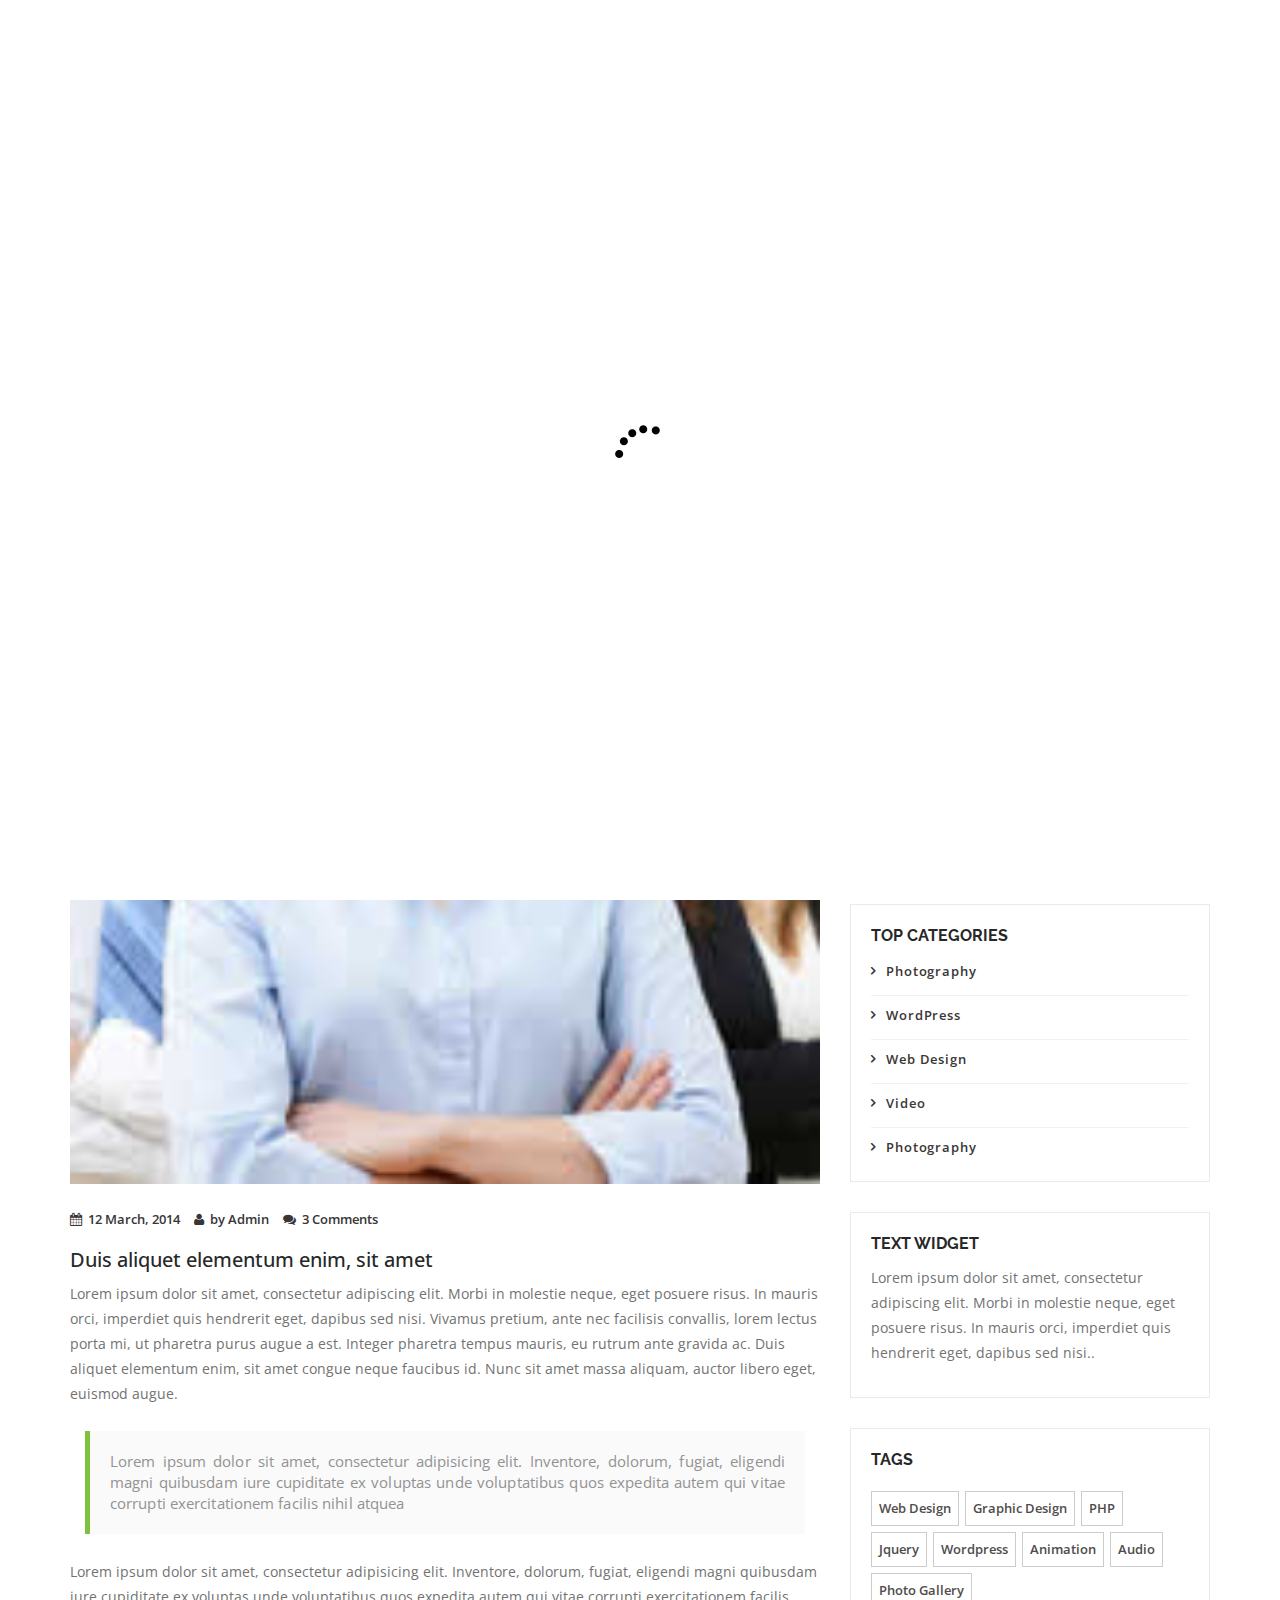
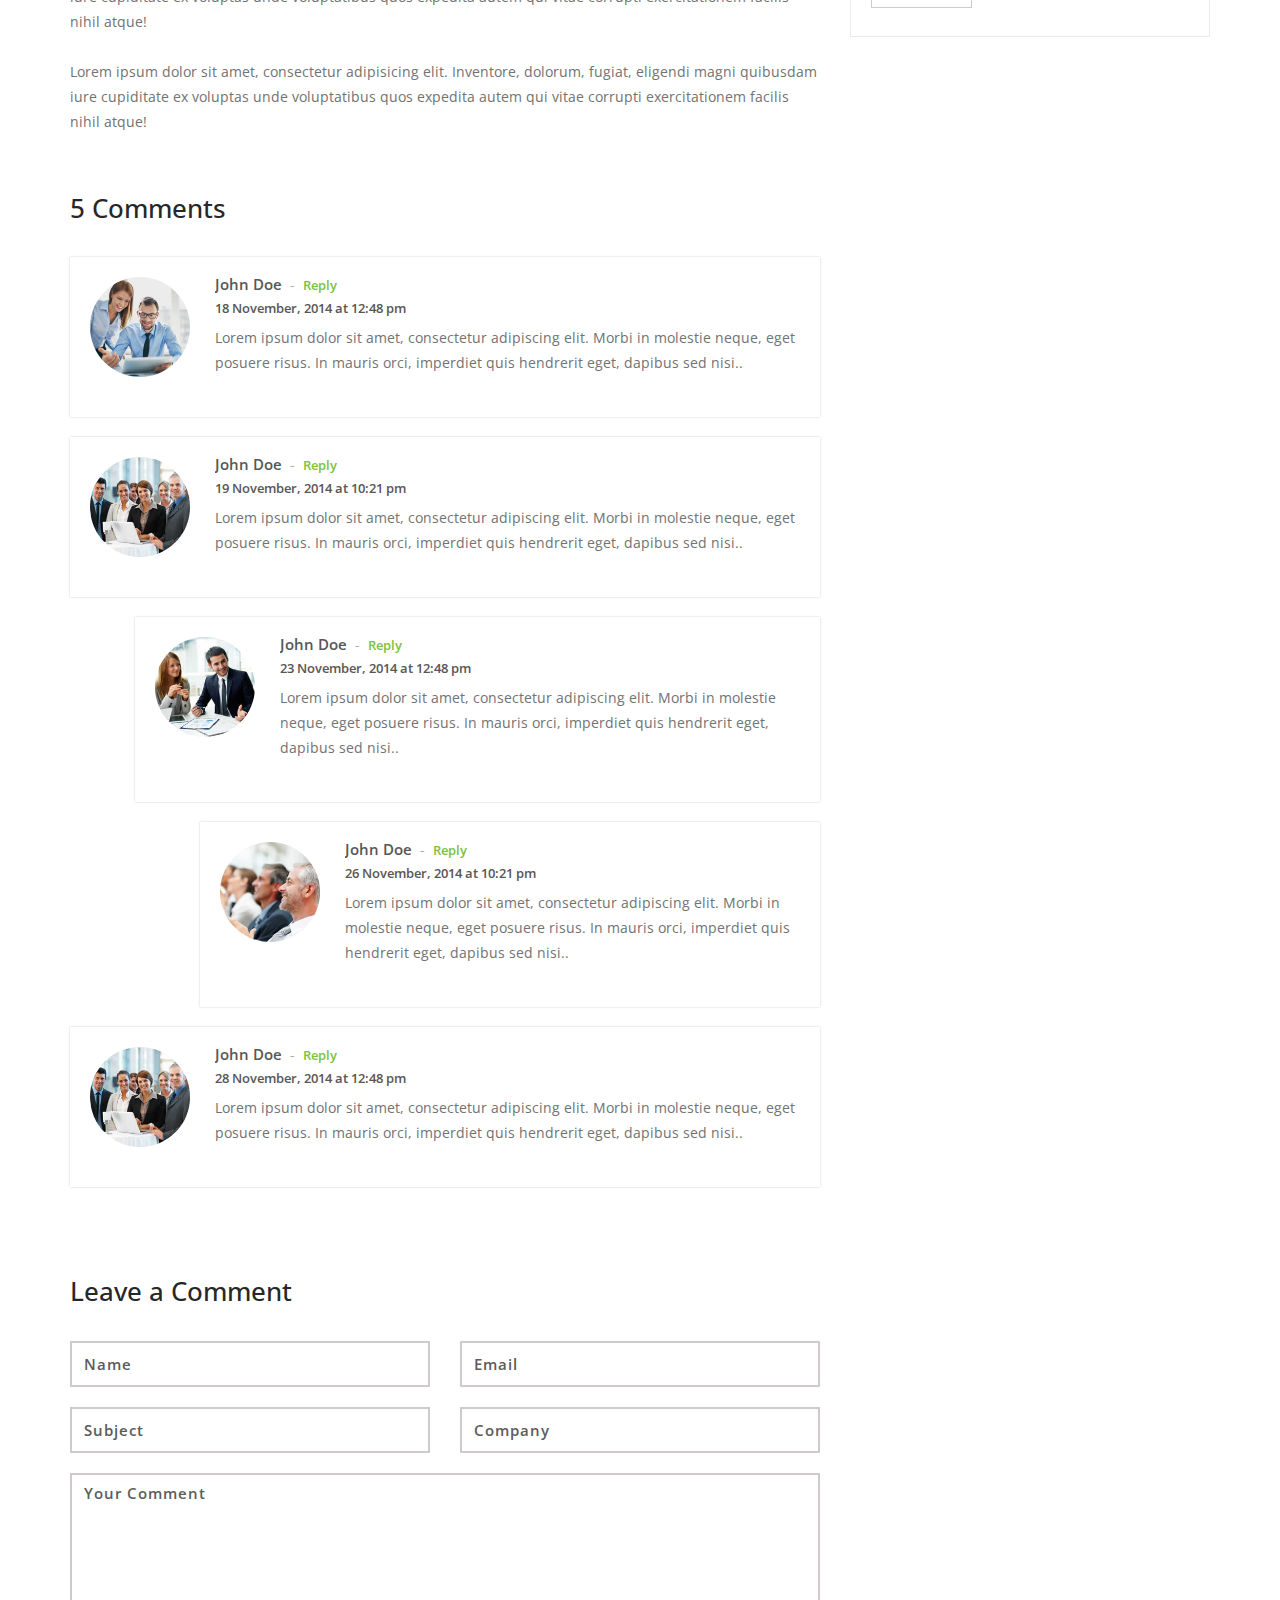
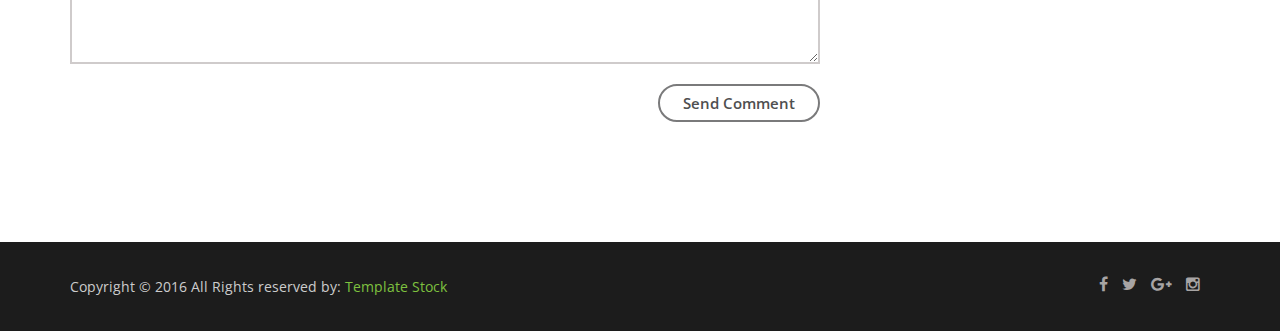
<file: lamoda/blog.html>
<!doctype html>
<!--
	Lamoda by TEMPLATE STOCK
	templatestock.co @templatestock
	Released for free under the Creative Commons Attribution 3.0 license (templated.co/license)
-->


<html lang="en-gb" class="no-js">
  <head>
    <meta charset="utf-8">
	<title>Lamoda Free Responsive Template | Template Stock</title>
    <meta name="author" content="">
    <meta name="keywords" content="">
    <meta name="description" content="">		
		
	<!-- Mobile Specific Metas -->
    <meta name="viewport" content="width=device-width, initial-scale=1, maximum-scale=1">
    	 

     <!--styles -->
    <link href="css/bootstrap.min.css" rel="stylesheet">
    <link href="css/font-awesome.css" rel="stylesheet">
    <link href="js/owl-carousel/owl.carousel.css" rel="stylesheet">
    <link href="js/owl-carousel/owl.theme.css" rel="stylesheet">
    <link href="js/owl-carousel/owl.transitions.css" rel="stylesheet">
    <link href="css/magnific-popup.css" rel="stylesheet">
    <link rel="stylesheet" type="text/css" href="css/animate.css" />
    <link rel="stylesheet" href="css/etlinefont.css">
    <link href="css/style.css" type="text/css"  rel="stylesheet"/>


   <!-- The HTML5 shim, for IE6-8 support of HTML5 elements -->
        <!--[if lt IE 9]>
        <script src="js/html5shiv.js"></script>
        <script src="js/respond.min.js"></script>
        <![endif]-->
    
	<body  data-spy="scroll" data-target="#main-menu">
 

  <!--Start Page loader -->
  <div id="pageloader">   
        <div class="loader">
          <img src="images/progress.gif" alt='loader' />
        </div>
   </div>
   <!--End Page loader -->
   
      
   <!--Start Navigation-->
		<header id="header">
				<div class="container">
					<div class="row">
						<div class="col-sm-12">
							<button type="button" class="navbar-toggle collapsed" data-toggle="collapse" data-target="#main-menu">
								<span class="sr-only">Toggle navigation</span>
								<span class="fa fa-bars"></span>
								<span class="icon-bar"></span>
								<span class="icon-bar"></span>
							</button>
                            <!--Start Logo -->
							<div class="logo-nav">
								<a href="index.html">
									<img src="images/logo.png" alt="Company logo" />
								</a>
							</div>
                            <!--End Logo -->
							<div class="clear-toggle"></div>
							<div id="main-menu" class="collapse scroll navbar-right">
								<ul class="nav">
                                
									<li class="active"> <a href="index.html">Home</a> </li>
									
									<li> <a href="index.html#about">About</a> </li>
                                    
                                    <li> <a href="index.html#history">History</a> </li>
                                    
                                    <li> <a href="index.html#works">Our Work</a> </li>
                                    
                                     <li> <a href="index.html#team">Team</a> </li>
                                   
								    <li> <a href="index.html#services">Services</a> </li>
																		
									<li> <a href="blog.html">Blog</a></li>
                                    
                                    <li> <a href="index.html#testimonials">Testimonials</a></li>
                                     
									<li> <a href="index.html#contact">Contact</a> </li>
										
								</ul>
							</div><!-- end main-menu -->
						</div>
					</div>
				</div>
			</header>
    <!--End Navigation-->

		<!-- page-header -->
		<section id="page-header" class="parallax">
           <div class="overlay"></div>
			<div class="container">
				<h1>Blog</h1>
                <!--Start Breadcrumb-->
                <div class="breadcrumb">
					<ul>
						<li>
							<a href="index.html">Home</a>
						</li>
						<li>
							<a href="index.html#blog">Blog</a>
						</li>
						<li class="current">
							<a href="blog.html">Blog Post</a>
						</li>
					</ul>
				</div>
                <!--End Breadcrumb-->
			</div>
		</section>
		<!-- /page-header -->
		
		<!--Start blog -->
		<section class="section">
			<div class="container">
				<div class="row">
					<!-- Blog Post -->
					<div class="col-md-8 col-sm-8">
						<div class="post-content">	
							<!-- Post Image -->
							<div class="post-img">
								<img src="images/blog/blog1.jpg" alt="">
							</div>
							<!-- /Post Image-->
							
							<!-- Post Meta-->
							<div class="post-meta">
                                <ul class="list-inline">
                                  <li><a href="#"><i class="fa fa-calendar"></i>12 March, 2014</a> </li>
                                  <li><a href="#"><i class="fa fa-user"></i>by Admin</a></li>
                                  <li><a href="#"><i class="fa fa-comments"></i>3 Comments</a> </li>
                                </ul>
							</div>
							<!-- /Post Meta-->
							
							<!-- Post Description -->
							<div class="post-description">							
								<h3>Duis aliquet elementum enim, sit amet</h3>
								<p>
								Lorem ipsum dolor sit amet, consectetur adipiscing elit. Morbi in molestie neque, eget posuere risus. In mauris orci, imperdiet quis hendrerit eget, dapibus sed nisi. Vivamus pretium, ante nec facilisis convallis, lorem lectus porta mi, ut pharetra purus augue a est. Integer pharetra tempus mauris, eu rutrum ante gravida ac. Duis aliquet elementum enim, sit amet congue neque faucibus id. Nunc sit amet massa aliquam, auctor libero eget, euismod augue. 
								</p>
                                
                                <blockquote>Lorem ipsum dolor sit amet, consectetur adipisicing elit. Inventore, dolorum, fugiat, eligendi magni quibusdam iure cupiditate ex voluptas unde voluptatibus quos expedita autem qui vitae corrupti exercitationem facilis nihil atquea</blockquote>
                                
                                <p>Lorem ipsum dolor sit amet, consectetur adipisicing elit. Inventore, dolorum, fugiat, eligendi magni quibusdam iure cupiditate ex voluptas unde voluptatibus quos expedita autem qui vitae corrupti exercitationem facilis nihil atque!</p>
                                
                                <p>Lorem ipsum dolor sit amet, consectetur adipisicing elit. Inventore, dolorum, fugiat, eligendi magni quibusdam iure cupiditate ex voluptas unde voluptatibus quos expedita autem qui vitae corrupti exercitationem facilis nihil atque!</p>
							</div>
							<!-- /Post Description -->
                          					
							<!-- Comment list -->
							<div class="comment-list">
								<h3>5 Comments</h3>
														
								<ol>
									<li class="comment">
										<div class="single_comment first-comment">
											<div class="comment-avatar">
												<div class="avatar">
													<img src="images/blog/avatar1.jpg" alt="">
												</div>
											</div>
											<div class="comment-content">
												<div class="comment-name"><a href="#">John Doe</a><span>-</span><a href="#" class="comment-reply">Reply</a></div>
												<div class="comment-desc">18 November, 2014 at 12:48 pm</div>                                
												<div class="comment-text">
													<p>
														Lorem ipsum dolor sit amet, consectetur adipiscing elit. Morbi in molestie neque, eget posuere risus. In mauris orci, imperdiet quis hendrerit eget, dapibus sed nisi.. 
													</p>
												</div>
											</div>
										</div>
									</li>
							
									<li class="comment">					
										<div class="single_comment">
											<div class="comment-avatar">
												<div class="avatar">
													<img src="images/blog/avatar2.jpg" alt="">
												</div>
											</div>
											<div class="comment-content">
												<div class="comment-name"><a href="#">John Doe</a><span>-</span><a href="#" class="comment-reply">Reply</a></div>
												<div class="comment-desc">19 November, 2014 at 10:21 pm</div>
												<div class="comment-text">
													<p>
														Lorem ipsum dolor sit amet, consectetur adipiscing elit. Morbi in molestie neque, eget posuere risus. In mauris orci, imperdiet quis hendrerit eget, dapibus sed nisi.. 
													</p>
												</div>
											</div>
										</div>
																		
										<!-- comment-sub -->
										<ol class="comment-sub">
											<li class="comment">
												<div class="single_comment">
													<div class="comment-avatar">
														<div class="avatar">
															<img src="images/blog/avatar3.jpg" alt="">
														</div>
												   </div>
													<div class="comment-content">
														<div class="comment-name"><a href="#">John Doe</a><span>-</span><a href="#" class="comment-reply">Reply</a></div>
														<div class="comment-desc">23 November, 2014 at 12:48 pm</div>                                
														<div class="comment-text">
															<p>
															Lorem ipsum dolor sit amet, consectetur adipiscing elit. Morbi in molestie neque, eget posuere risus. In mauris orci, imperdiet quis hendrerit eget, dapibus sed nisi.. 
															</p>
														</div>
													</div>
												</div>										
												<ol class="comment-sub">
													<li class="comment">
														<div class="single_comment">
															<div class="comment-avatar">
																<div class="avatar">
																	<img src="images/blog/avatar4.jpg" alt="">
																</div>
															</div>
															<div class="comment-content">
																<div class="comment-name"><a href="#">John Doe</a><span>-</span><a href="#" class="comment-reply">Reply</a></div>
																<div class="comment-desc">26 November, 2014 at 10:21 pm</div>
																<div class="comment-text">
																	<p>
																	Lorem ipsum dolor sit amet, consectetur adipiscing elit. Morbi in molestie neque, eget posuere risus. In mauris orci, imperdiet quis hendrerit eget, dapibus sed nisi.. 
																	</p>
																</div>
															</div>
														</div>
													</li>
												</ol>
											</li>
										</ol>
										<!--End comment-sub-->
									</li>

									<li class="comment">
										<div class="single_comment">
											<div class="comment-avatar">
												<div class="avatar">
													<img src="images/blog/avatar2.jpg" alt="">
												</div>
											</div>
											<div class="comment-content">
												<div class="comment-name"><a href="#">John Doe</a><span>-</span><a href="#" class="comment-reply">Reply</a></div>
												<div class="comment-desc">28 November, 2014 at 12:48 pm</div>                                
												<div class="comment-text">
													<p>
														Lorem ipsum dolor sit amet, consectetur adipiscing elit. Morbi in molestie neque, eget posuere risus. In mauris orci, imperdiet quis hendrerit eget, dapibus sed nisi.. 
													</p>
												</div>
											</div>
										</div>
									</li>
								</ol>
							</div>
							<!-- /comment List -->
												
							<!-- Comment Section -->
							<div class="comments-section">								
								<h3>Leave a Comment</h3>
								<div class="comment-form">
									<form method="post">
                                        <div class="row">
                                            <div class="col-md-6">
                                                <input type="text" class="form-control" placeholder="Name" id="name">
                                            </div>
                                            <div class="col-md-6">
                                                <input type="email" class="form-control" placeholder="Email" id="password">
                                            </div>
                                            <div class="col-md-6">
                                                <input type="text" class="form-control" placeholder="Subject" id="subject">
                                            </div>
                                            <div class="col-md-6">
                                                <input type="text" class="form-control" placeholder="Company" id="company">
                                            </div>
                                            <div class="col-md-12">
                                                <textarea class="form-control" placeholder="Your Comment" rows="7"></textarea>
                                            </div>
                                            <div class="col-md-12 text-right">
                                                <button type="submit" class="btn btn-gray-border">Send Comment</button>
                                            </div>
                                        </div>
                                    </form>
								</div>						
							</div>
							<!-- /Comment Section -->											
						</div>
					</div>	
					<!-- /Blog Post -->

					<!-- Right Sidebar -->					
				   <div class="col-md-4 col-sm-4">	
                    
                       <div class="widget widget-sidebar">
							<div class="search-box">
								<form>
									<input type="search" class="form-control"  placeholder="Search">
									<i class="fa fa-search"></i>
								</form>
							</div>
						</div>
                        
				  <!--Start popular Post -->
						<div class="widget-main">
								<h4>Popular Post</h4>
								<div class="sidebar-widget clearfix">	
									<a href="#"><img src="images/blog/blog1.jpg" alt=""></a>
									<p class="sidebar-widget-title"><a href="#">Lorem ipsum dolor sit amet, consectetur adipiscing elit.  </a></p>
									<p class="date">8 March, 2014</p>
								</div>
								<div class="sidebar-widget clearfix">	
									<a href="#"><img src="images/blog/blog2.jpg" alt=""></a>
									<p class="sidebar-widget-title"><a href="#">Lorem ipsum dolor sit amet, consectetur adipiscing elit. </a></p>
									<p class="date">6 Apr, 2014</p>
								</div>	
								<div class="sidebar-widget clearfix">	
									<a href="#"><img src="images/blog/blog3.jpg" alt=""></a>
									<p class="sidebar-widget-title"><a href="#">Lorem ipsum dolor sit amet, consectetur adipiscing elit. </a></p>
									<p class="date">22 May, 2014</p>
								</div>	
						</div>	
						<!-- / popular Post -->
						
                        <!--start post categories-->
                        <div class="widget-main">
                             <h4>Top Categories</h4>
                            <div  class="post-categories">
                                <ul>
                                <li><a href="#">Photography</a></li>
                                <li><a href="#">WordPress</a></li>
                                <li><a href="#">Web Design</a></li>
                                <li><a href="#">Video</a></li>
                                <li><a href="#">Photography</a></li>
                               </ul>
                             </div>
                        </div>
                        <!--/ post categories-->
                    
						<!-- Text -->
						<div class="widget-main">	
							<h4>Text Widget </h4>
							<p>
								Lorem ipsum dolor sit amet, consectetur adipiscing elit. Morbi in molestie neque, eget posuere risus. In mauris orci, imperdiet quis hendrerit eget, dapibus sed nisi.. 
							</p>
						</div>
						<!-- /Text -->
						

						<!-- Tags -->
						<div class="widget-main">
						   <h4>Tags</h4>
							<div class="tags">
								<a href="">Web Design</a>
                                <a href="">Graphic Design</a>
                                <a href="">PHP</a>
                                 <a href="">Jquery</a>
                                <a href="">Wordpress</a>
                                <a href="">Animation</a>
                                <a href="">Audio</a>
                                <a href="">Photo Gallery</a>						
							</div>
						</div>
						<!-- /Tags -->
					</div>
					<!-- /right Sidebar -->
				</div> <!-- /row -->			
			</div>		
		</section>
		<!-- /blog -->


   <!--Start Footer-->
   <footer>
       <div class="container">
           <div class="row">
               <!--Start copyright-->
               <div class="col-md-6 col-sm-6 col-xs-6">
                   <div class="copyright"><p>Copyright © 2016 All Rights reserved by: <a href="http://templatestock.co">Template Stock</a>
                 </p></div>
               </div>
               <!--End copyright-->
               
               <!--start social icons-->
               <div class="col-md-6 col-sm-6 col-xs-6">
                   <div class="social-icons">
                       <ul>
                        <li><a href="#"><i class="fa fa-facebook"></i></a></li>
                        <li> <a href="#"><i class="fa fa-twitter"></i></a></li>
                        <li><a href="#"><i class="fa fa-google-plus"></i></a></li>
                        <li><a href="#"><i class="fa fa-instagram"></i></a></li>
                       </ul>
                    </div>
               </div>
               <!--End social icons-->
           </div> <!-- /.row-->
       </div> <!-- /.container-->
   </footer>
   <!--End Footer-->

   <a href="#" class="scrollup"> <i class="fa fa-chevron-up"> </i> </a>

    <!--Plugins-->
	<script type="text/javascript" src="js/jquery-1.11.1.min.js"></script>
    <script type="text/javascript" src="js/bootstrap.min.js"></script> 
    <script type="text/javascript" src="js/owl-carousel/owl.carousel.js"></script>
    <script type="text/javascript" src="js/jquery.flexslider-min.js"></script>
    <script type="text/javascript" src="js/jquery.magnific-popup.min.js"></script>
    <script type="text/javascript" src="js/easing.js"></script>
    <script type="text/javascript" src="js/jquery.easypiechart.js"></script>
    <script type="text/javascript" src="js/jquery.appear.js"></script>
    <script type="text/javascript" src="js/jquery.parallax-1.1.3.js"></script>
    <script type="text/javascript" src="js/jquery.mixitup.min.js"></script>
    <script type="text/javascript" src="js/custom.js"></script>
    
 </body>
</html>
</file>
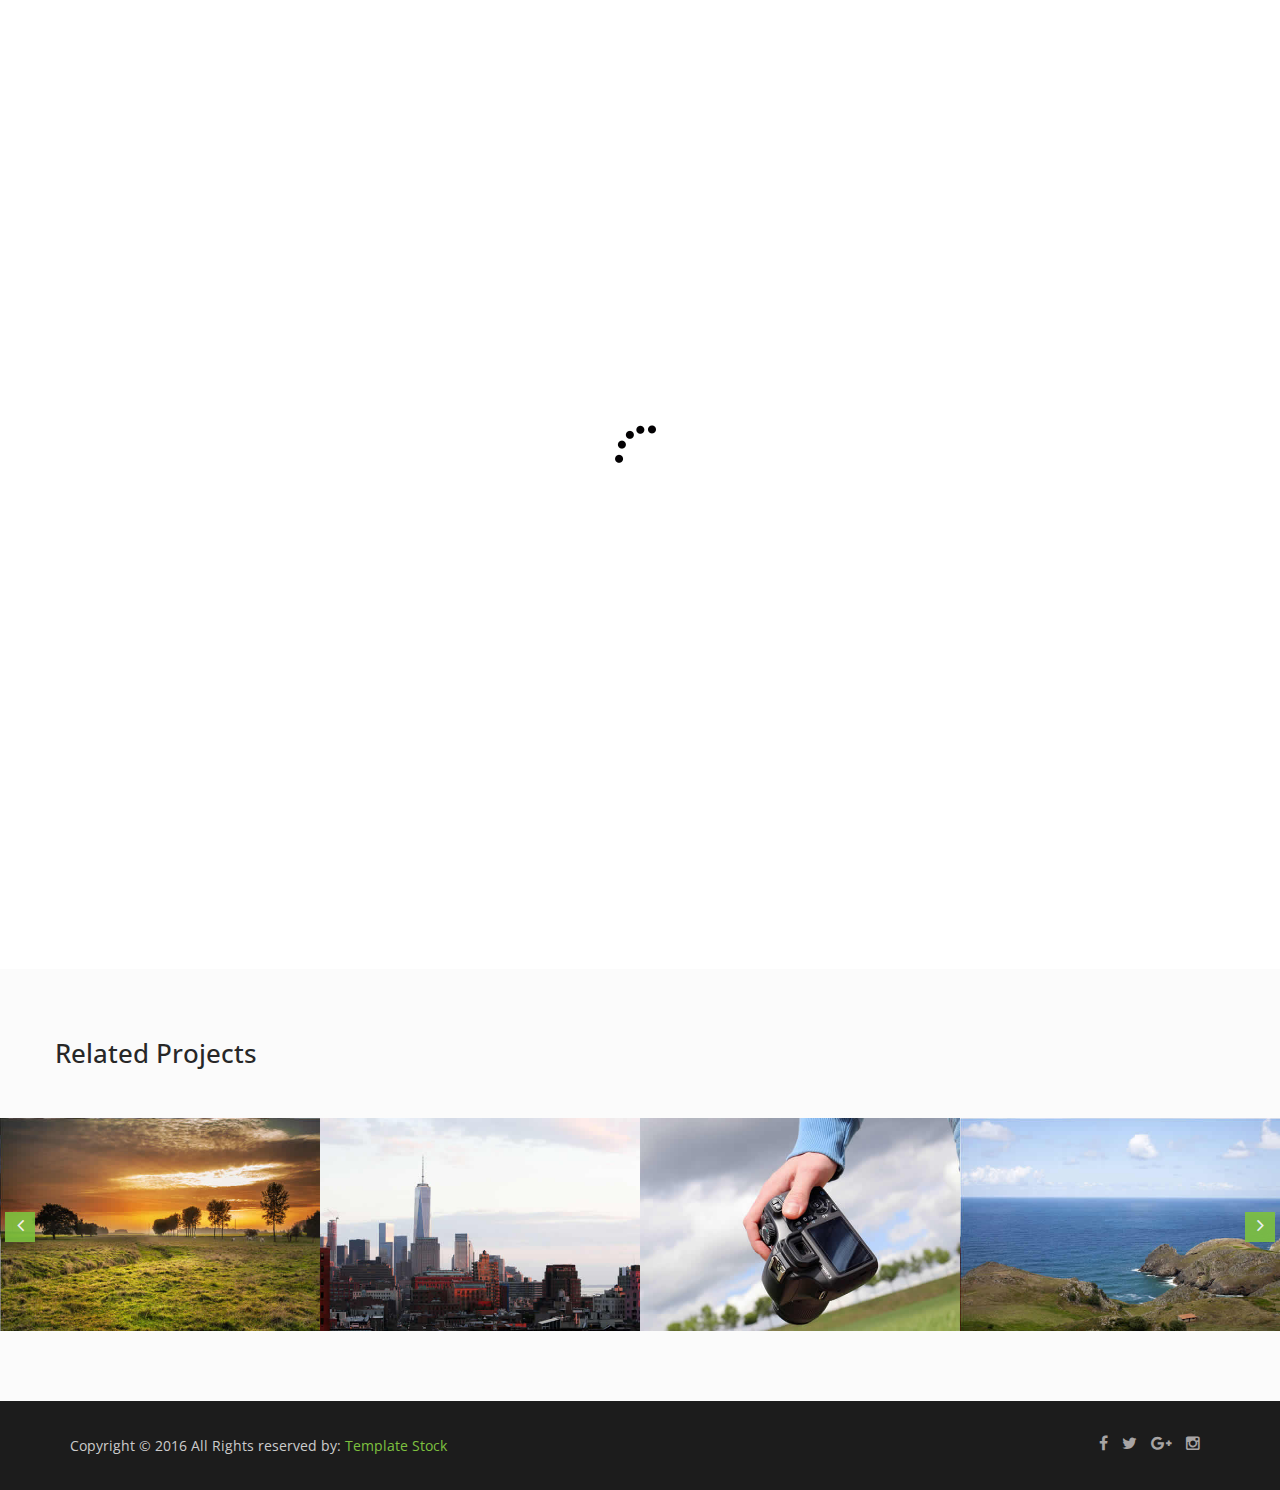
<file: lamoda/single-work.html>
<!doctype html>
<!--
	Lamoda by TEMPLATE STOCK
	templatestock.co @templatestock
	Released for free under the Creative Commons Attribution 3.0 license (templated.co/license)
-->


<html lang="en-gb" class="no-js">
  <head>
    <meta charset="utf-8">
	<title>Lamoda Free Responsive Template | Template Stock</title>
    <meta name="author" content="">
    <meta name="keywords" content="">
    <meta name="description" content="">		
		
	<!-- Mobile Specific Metas -->
    <meta name="viewport" content="width=device-width, initial-scale=1, maximum-scale=1">
    	

     <!--styles -->
    <link href="css/bootstrap.min.css" rel="stylesheet">
    <link href="css/font-awesome.css" rel="stylesheet">
    <link href="js/owl-carousel/owl.carousel.css" rel="stylesheet">
    <link href="js/owl-carousel/owl.theme.css" rel="stylesheet">
    <link href="js/owl-carousel/owl.transitions.css" rel="stylesheet">
    <link href="css/magnific-popup.css" rel="stylesheet">
    <link rel="stylesheet" type="text/css" href="css/animate.css" />
    <link rel="stylesheet" href="css/etlinefont.css">
    <link href="css/style.css" type="text/css"  rel="stylesheet"/>


   <!-- The HTML5 shim, for IE6-8 support of HTML5 elements -->
        <!--[if lt IE 9]>
        <script src="js/html5shiv.js"></script>
        <script src="js/respond.min.js"></script>
        <![endif]-->
    
	<body  data-spy="scroll" data-target="#main-menu">
 

  <!--Start Page loader -->
  <div id="pageloader">   
        <div class="loader">
          <img src="images/progress.gif" alt='loader' />
        </div>
   </div>
   <!--End Page loader -->
   
      
   <!--Start Navigation-->
		<header id="header">
				<div class="container">
					<div class="row">
						<div class="col-sm-12">
							<button type="button" class="navbar-toggle collapsed" data-toggle="collapse" data-target="#main-menu">
								<span class="sr-only">Toggle navigation</span>
								<span class="fa fa-bars"></span>
								<span class="icon-bar"></span>
								<span class="icon-bar"></span>
							</button>
                            <!--Start Logo -->
							<div class="logo-nav">
								<a href="index.html">
									<img src="images/logo.png" alt="Company logo" />
								</a>
							</div>
                            <!--End Logo -->
							<div class="clear-toggle"></div>
							<div id="main-menu" class="collapse scroll navbar-right">
								<ul class="nav">
                                
									<li class="active"> <a href="index.html">Home</a> </li>
									
									<li> <a href="index.html#about">About</a> </li>
                                    
                                    <li> <a href="index.html#history">History</a> </li>
                                    
                                    <li> <a href="index.html#works">Our Work</a> </li>
                                    
                                     <li> <a href="index.html#team">Team</a> </li>
                                   
								    <li> <a href="index.html#services">Services</a> </li>
																		
									<li> <a href="index.html#blog">Blog</a></li>
                                    
                                    <li> <a href="index.html#testimonials">Testimonials</a></li>
                                     
									<li> <a href="index.html#contact">Contact</a> </li>
										
								</ul>
							</div><!-- end main-menu -->
						</div>
					</div>
				</div>
			</header>
    <!--End Navigation-->

		<!--start page-header -->
		<section id="page-header" class="parallax">
             <div class="overlay"></div>
			<div class="container">
				<h1>Single Work</h1>
                <!--Start Breadcrumb-->
                <div class="breadcrumb">
					<ul>
						<li>
							<a href="index.html">Home</a>
						</li>
						<li>
							<a href="index.html#works">Our Works</a>
						</li>
						<li class="current">
							<a href="single-work.html">Project details</a>
						</li>
					</ul>
				</div>
                <!--End Breadcrumb-->
			</div>
		</section>
		<!--End page-header -->
		
		<!--Start single-work -->
		<section id="single-work" class="section">
			<div class="container">
				<div class="row">					
					<div class="col-md-7">						
						<div id="single-work-slider" class="owl-carousel owl-theme">
							<div class="item"><img src="images/works/img4.jpg" alt=""></div>
							<div class="item"><img src="images/works/img5.jpg" alt=""></div>
							<div class="item"><img src="images/works/img6.jpg" alt=""></div>						 
						</div>	
					</div>
                    
                    <!--Start Work Detail-->
					<div class="col-md-5 work-detail">
                            <h3 class="margin-bottom-15">Work Description </h3>	
						<p>Lorem ipsum dolor sit amet, consectetur adipiscing metus elit. Quisque rutrum pellentesque imperdiet. Lorem ipsum dolor sit amet, consectetur adipiscing metus elit. Quisque rutrum pellentesque imperdiet. Lorem ipsum dolor sit amet, consectetur adipiscing metus elit. Quisque rutrum pellentesque imperdiet. </p>					
						 
						<ul class="work-detail-list">
							<li><span>Category :</span>Business</li>
							<li><span>Client :</span>Newtheme</li>
							<li><span>Technoligies used :</span>HTML 5,CSS 3</li>
                            <li><span>Tags :</span>Photography, Branding, Wordpress</li>
							<li><span>Date released :</span>January 22, 2015</li>
						</ul>
                        
                        <a href="#" class="btn btn-gray-border">Visit website</a>
                        
					</div>
                    <!--End Work Detail-->
				</div> <!--/ row-->
			</div> <!--/ container-->		
		</section>
		<!--End single-work -->
		
	<!--related works -->
	<section id="featured-works" class="section parallax">
       <div class="container">
           <div class="row">
               
                <h3 class="margin-bottom-50">Related Projects</h3>
                   
           </div>
       </div> 
       
      <div class="related-project-carousel owl-carousel">
            <!-- Start Item-->
             <div class="item">
                 <div class="fworks-image">
                     <img src="images/works/img1.jpg" alt=""/> 
                     
                     <!--Hover link-->
                     <div class="hover-link">
                        <a href="#">
                            <i class="fa fa-link"></i>
                        </a>

                        <a href="images/works/img1.jpg" class="popup-image">
                            <i class="fa fa-plus"></i>
                        </a>
                     </div>
                     <!--End link-->
                     
                     <!--Hover Caption-->
                     <div class="featured-caption">
                         <h4>Project Title</h4>
                         <p>Design, Photography</p>
                     </div>
                     <!--End Caption-->
                     
                 </div>
             </div>
            <!-- End Item-->
            
             <!-- Start Item-->
             <div class="item">
                 <div class="fworks-image">
                     <img src="images/works/img2.jpg" alt=""/> 
                     
                     <!--Hover link-->
                     <div class="hover-link">
                        <a href="#">
                            <i class="fa fa-link"></i>
                        </a>

                        <a href="images/works/img2.jpg" class="popup-image">
                            <i class="fa fa-plus"></i>
                        </a>
                     </div>
                     <!--End link-->
                     
                     <!--Hover Caption-->
                     <div class="featured-caption">
                         <h4>Project Title</h4>
                         <p>Design, Photography</p>
                     </div>
                     <!--End Caption-->
                     
                 </div>
             </div>
            <!-- End Item-->

            <!-- Start Item-->
             <div class="item">
                 <div class="fworks-image">
                     <img src="images/works/img3.jpg" alt=""/> 
                     
                     <!--Hover link-->
                     <div class="hover-link">
                        <a href="#">
                            <i class="fa fa-link"></i>
                        </a>

                        <a href="images/works/img3.jpg" class="popup-image">
                            <i class="fa fa-plus"></i>
                        </a>
                     </div>
                     <!--End link-->
                     
                     <!--Hover Caption-->
                     <div class="featured-caption">
                         <h4>Project Title</h4>
                         <p>Design, Photography</p>
                     </div>
                     <!--End Caption-->
                     
                 </div>
             </div>
            <!-- End Item-->

            <!-- Start Item-->
             <div class="item">
                 <div class="fworks-image">
                     <img src="images/works/img4.jpg" alt=""/> 
                     
                     <!--Hover link-->
                     <div class="hover-link">
                        <a href="#">
                            <i class="fa fa-link"></i>
                        </a>

                        <a href="images/works/img4.jpg" class="popup-image">
                            <i class="fa fa-plus"></i>
                        </a>
                     </div>
                     <!--End link-->
                     
                     <!--Hover Caption-->
                     <div class="featured-caption">
                         <h4>Project Title</h4>
                         <p>Design, Photography</p>
                     </div>
                     <!--End Caption-->
                     
                 </div>
             </div>
            <!-- End Item-->

            <!-- Start Item-->
             <div class="item">
                 <div class="fworks-image">
                     <img src="images/works/img5.jpg" alt=""/> 
                     
                     <!--Hover link-->
                     <div class="hover-link">
                        <a href="#">
                            <i class="fa fa-link"></i>
                        </a>

                        <a href="images/works/img5/default.htm" class="popup-image">
                            <i class="fa fa-plus"></i>
                        </a>
                     </div>
                     <!--End link-->
                     
                     <!--Hover Caption-->
                     <div class="featured-caption">
                         <h4>Project Title</h4>
                         <p>Design, Photography</p>
                     </div>
                     <!--End Caption-->
                     
                 </div>
             </div>
            <!-- End Item-->

            <!-- Start Item-->
             <div class="item">
                 <div class="fworks-image">
                     <img src="images/works/img6.jpg" alt=""/> 
                     
                     <!--Hover link-->
                     <div class="hover-link">
                        <a href="#">
                            <i class="fa fa-link"></i>
                        </a>

                        <a href="images/works/img6.jpg" class="popup-image">
                            <i class="fa fa-plus"></i>
                        </a>
                     </div>
                     <!--End link-->
                     
                     <!--Hover Caption-->
                     <div class="featured-caption">
                         <h4>Project Title</h4>
                         <p>Design, Photography</p>
                     </div>
                     <!--End Caption-->
                     
                 </div>
             </div>
             <!-- End Item-->
                 
          </div>
     </section>	
    <!-- End related works -->


   <!--Start Footer-->
   <footer>
       <div class="container">
           <div class="row">
               <!--Start copyright-->
               <div class="col-md-6 col-sm-6 col-xs-6">
                   <div class="copyright"><p>Copyright © 2016 All Rights reserved by: <a href="http://templatestock.co">Template Stock</a>
                 </p></div>
               </div>
               <!--End copyright-->
               
               <!--start social icons-->
               <div class="col-md-6 col-sm-6 col-xs-6">
                   <div class="social-icons">
                       <ul>
                        <li><a href="#"><i class="fa fa-facebook"></i></a></li>
                        <li> <a href="#"><i class="fa fa-twitter"></i></a></li>
                        <li><a href="#"><i class="fa fa-google-plus"></i></a></li>
                        <li><a href="#"><i class="fa fa-instagram"></i></a></li>
                       </ul>
                    </div>
               </div>
               <!--End social icons-->
           </div> <!-- /.row-->
       </div> <!-- /.container-->
   </footer>
   <!--End Footer-->

   <a href="#" class="scrollup"> <i class="fa fa-chevron-up"> </i> </a>

    <!--Plugins-->
	<script type="text/javascript" src="js/jquery-1.11.1.min.js"></script>
    <script type="text/javascript" src="js/bootstrap.min.js"></script> 
    <script type="text/javascript" src="js/owl-carousel/owl.carousel.js"></script>
    <script type="text/javascript" src="js/jquery.flexslider-min.js"></script>
    <script type="text/javascript" src="js/jquery.magnific-popup.min.js"></script>
    <script type="text/javascript" src="js/easing.js"></script>
    <script type="text/javascript" src="js/jquery.easypiechart.js"></script>
    <script type="text/javascript" src="js/jquery.appear.js"></script>
    <script type="text/javascript" src="js/jquery.parallax-1.1.3.js"></script>
    <script type="text/javascript" src="js/jquery.mixitup.min.js"></script>
    <script type="text/javascript" src="js/custom.js"></script>
    
 </body>
</html>
</file>
<file: lamoda/css/etlinefont.css>
@font-face {
	font-family: 'et-line';
	src:url('../fonts/et-line.eot');
	src:url('../fonts/et-lined41d.eot?#iefix') format('embedded-opentype'),
		url('../fonts/et-line.woff') format('woff'),
		url('../fonts/et-line.ttf') format('truetype'),
		url('../fonts/et-line.svg#et-line') format('svg');
	font-weight: normal;
	font-style: normal;
}

/* Use the following CSS code if you want to use data attributes for inserting your icons */
[data-icon]:before {
	font-family: 'et-line';
	content: attr(data-icon);
	speak: none;
	font-weight: normal;
	font-variant: normal;
	text-transform: none;
	line-height: 1;
	-webkit-font-smoothing: antialiased;
	-moz-osx-font-smoothing: grayscale;
	display:inline-block;
}

/* Use the following CSS code if you want to have a class per icon */
/*
Instead of a list of all class selectors,
you can use the generic selector below, but it's slower:
[class*="icon-"] {
*/
.icon-mobile, .icon-laptop, .icon-desktop, .icon-tablet, .icon-phone, .icon-document, .icon-documents, .icon-search, .icon-clipboard, .icon-newspaper, .icon-notebook, .icon-book-open, .icon-browser, .icon-calendar, .icon-presentation, .icon-picture, .icon-pictures, .icon-video, .icon-camera, .icon-printer, .icon-toolbox, .icon-briefcase, .icon-wallet, .icon-gift, .icon-bargraph, .icon-grid, .icon-expand, .icon-focus, .icon-edit, .icon-adjustments, .icon-ribbon, .icon-hourglass, .icon-lock, .icon-megaphone, .icon-shield, .icon-trophy, .icon-flag, .icon-map, .icon-puzzle, .icon-basket, .icon-envelope, .icon-streetsign, .icon-telescope, .icon-gears, .icon-key, .icon-paperclip, .icon-attachment, .icon-pricetags, .icon-lightbulb, .icon-layers, .icon-pencil, .icon-tools, .icon-tools-2, .icon-scissors, .icon-paintbrush, .icon-magnifying-glass, .icon-circle-compass, .icon-linegraph, .icon-mic, .icon-strategy, .icon-beaker, .icon-caution, .icon-recycle, .icon-anchor, .icon-profile-male, .icon-profile-female, .icon-bike, .icon-wine, .icon-hotairballoon, .icon-globe, .icon-genius, .icon-map-pin, .icon-dial, .icon-chat, .icon-heart, .icon-cloud, .icon-upload, .icon-download, .icon-target, .icon-hazardous, .icon-piechart, .icon-speedometer, .icon-global, .icon-compass, .icon-lifesaver, .icon-clock, .icon-aperture, .icon-quote, .icon-scope, .icon-alarmclock, .icon-refresh, .icon-happy, .icon-sad, .icon-facebook, .icon-twitter, .icon-googleplus, .icon-rss, .icon-tumblr, .icon-linkedin, .icon-dribbble {
	font-family: 'et-line';
	speak: none;
	font-style: normal;
	font-weight: normal;
	font-variant: normal;
	text-transform: none;
	line-height: 1;
	-webkit-font-smoothing: antialiased;
	-moz-osx-font-smoothing: grayscale;
	display:inline-block;
}
.icon-mobile:before {
	content: "\e000";
}
.icon-laptop:before {
	content: "\e001";
}
.icon-desktop:before {
	content: "\e002";
}
.icon-tablet:before {
	content: "\e003";
}
.icon-phone:before {
	content: "\e004";
}
.icon-document:before {
	content: "\e005";
}
.icon-documents:before {
	content: "\e006";
}
.icon-search:before {
	content: "\e007";
}
.icon-clipboard:before {
	content: "\e008";
}
.icon-newspaper:before {
	content: "\e009";
}
.icon-notebook:before {
	content: "\e00a";
}
.icon-book-open:before {
	content: "\e00b";
}
.icon-browser:before {
	content: "\e00c";
}
.icon-calendar:before {
	content: "\e00d";
}
.icon-presentation:before {
	content: "\e00e";
}
.icon-picture:before {
	content: "\e00f";
}
.icon-pictures:before {
	content: "\e010";
}
.icon-video:before {
	content: "\e011";
}
.icon-camera:before {
	content: "\e012";
}
.icon-printer:before {
	content: "\e013";
}
.icon-toolbox:before {
	content: "\e014";
}
.icon-briefcase:before {
	content: "\e015";
}
.icon-wallet:before {
	content: "\e016";
}
.icon-gift:before {
	content: "\e017";
}
.icon-bargraph:before {
	content: "\e018";
}
.icon-grid:before {
	content: "\e019";
}
.icon-expand:before {
	content: "\e01a";
}
.icon-focus:before {
	content: "\e01b";
}
.icon-edit:before {
	content: "\e01c";
}
.icon-adjustments:before {
	content: "\e01d";
}
.icon-ribbon:before {
	content: "\e01e";
}
.icon-hourglass:before {
	content: "\e01f";
}
.icon-lock:before {
	content: "\e020";
}
.icon-megaphone:before {
	content: "\e021";
}
.icon-shield:before {
	content: "\e022";
}
.icon-trophy:before {
	content: "\e023";
}
.icon-flag:before {
	content: "\e024";
}
.icon-map:before {
	content: "\e025";
}
.icon-puzzle:before {
	content: "\e026";
}
.icon-basket:before {
	content: "\e027";
}
.icon-envelope:before {
	content: "\e028";
}
.icon-streetsign:before {
	content: "\e029";
}
.icon-telescope:before {
	content: "\e02a";
}
.icon-gears:before {
	content: "\e02b";
}
.icon-key:before {
	content: "\e02c";
}
.icon-paperclip:before {
	content: "\e02d";
}
.icon-attachment:before {
	content: "\e02e";
}
.icon-pricetags:before {
	content: "\e02f";
}
.icon-lightbulb:before {
	content: "\e030";
}
.icon-layers:before {
	content: "\e031";
}
.icon-pencil:before {
	content: "\e032";
}
.icon-tools:before {
	content: "\e033";
}
.icon-tools-2:before {
	content: "\e034";
}
.icon-scissors:before {
	content: "\e035";
}
.icon-paintbrush:before {
	content: "\e036";
}
.icon-magnifying-glass:before {
	content: "\e037";
}
.icon-circle-compass:before {
	content: "\e038";
}
.icon-linegraph:before {
	content: "\e039";
}
.icon-mic:before {
	content: "\e03a";
}
.icon-strategy:before {
	content: "\e03b";
}
.icon-beaker:before {
	content: "\e03c";
}
.icon-caution:before {
	content: "\e03d";
}
.icon-recycle:before {
	content: "\e03e";
}
.icon-anchor:before {
	content: "\e03f";
}
.icon-profile-male:before {
	content: "\e040";
}
.icon-profile-female:before {
	content: "\e041";
}
.icon-bike:before {
	content: "\e042";
}
.icon-wine:before {
	content: "\e043";
}
.icon-hotairballoon:before {
	content: "\e044";
}
.icon-globe:before {
	content: "\e045";
}
.icon-genius:before {
	content: "\e046";
}
.icon-map-pin:before {
	content: "\e047";
}
.icon-dial:before {
	content: "\e048";
}
.icon-chat:before {
	content: "\e049";
}
.icon-heart:before {
	content: "\e04a";
}
.icon-cloud:before {
	content: "\e04b";
}
.icon-upload:before {
	content: "\e04c";
}
.icon-download:before {
	content: "\e04d";
}
.icon-target:before {
	content: "\e04e";
}
.icon-hazardous:before {
	content: "\e04f";
}
.icon-piechart:before {
	content: "\e050";
}
.icon-speedometer:before {
	content: "\e051";
}
.icon-global:before {
	content: "\e052";
}
.icon-compass:before {
	content: "\e053";
}
.icon-lifesaver:before {
	content: "\e054";
}
.icon-clock:before {
	content: "\e055";
}
.icon-aperture:before {
	content: "\e056";
}
.icon-quote:before {
	content: "\e057";
}
.icon-scope:before {
	content: "\e058";
}
.icon-alarmclock:before {
	content: "\e059";
}
.icon-refresh:before {
	content: "\e05a";
}
.icon-happy:before {
	content: "\e05b";
}
.icon-sad:before {
	content: "\e05c";
}
.icon-facebook:before {
	content: "\e05d";
}
.icon-twitter:before {
	content: "\e05e";
}
.icon-googleplus:before {
	content: "\e05f";
}
.icon-rss:before {
	content: "\e060";
}
.icon-tumblr:before {
	content: "\e061";
}
.icon-linkedin:before {
	content: "\e062";
}
.icon-dribbble:before {
	content: "\e063";
}
</file>
<file: lamoda/css/style.css>
@import url(http://fonts.googleapis.com/css?family=Open+Sans:300,300italic,400,400italic,600,600italic,700,700italic,800,800italic);
@import url(http://fonts.googleapis.com/css?family=Raleway:400,100,200,300,500,600,700,800,900);
@import url(http://fonts.googleapis.com/css?family=Roboto:400,100,100italic,300,300italic,400italic,500,500italic,700,700italic);

html, body {
	height: 100%;
	width: 100%;
	padding: 0;
	margin: 0;
	font-family: 'Open Sans', sans-serif;
	font-size: 14px;
	line-height: 1;
	font-weight: 400;
	border: none;
	color: #444;
	position: relative;
}

h1, h2, h3, h4, h5, h6 {
	font-weight: 500;
	margin: 0px 0px 10px;
	color: #272727;
	font-family: "Open Sans", sans-serif;
	text-transform: uppercase;
}

h4 {
	font-size: 16px;
	font-family: "Raleway", sans-serif;
	font-weight: 700;
	line-height: 22px;
}

h3 {
	font-size: 26px;
}

p {
	margin-bottom: 22px;
	font-family: "Open Sans", sans-serif;
	font-size:14px;
	line-height: 25px;
	color: #727272;
	font-weight: 400;
}
a {
	color:#7EC13F;
	background:none;
	text-decoration: none;
	outline: none;
}

a:hover, a:active, a:focus {
	color:#F5514B;
	text-decoration: none;
	outline: none;
}

::selection {
 background:#F5514B;
 color:#FFF;
}

::-moz-selection {
 background:#F5514B;
 color:#FFF;
}

img {
	max-width:100%;
}

select, textarea, input[type="text"], input[type="password"], input[type="datetime"], input[type="datetime-local"], input[type="date"], input[type="month"], input[type="time"], input[type="week"], input[type="number"], input[type="email"], input[type="url"], input[type="search"], input[type="tel"], input[type="color"], .form-control {
	display: inline-block;
	margin-bottom: 20px;
	font-size: 15px;
	line-height: 25px;
	color: #484444;
	height: 46px;
	width: 100%;
	vertical-align: middle;
	box-shadow: none;
	border-radius: 0px;
	transition: all 200ms ease-in 0s;
	background: rgba(255, 255, 255, 0) none repeat scroll 0% 0%;
	border: 2px solid rgba(236, 240, 241, 0.58);
}

textarea:focus, input[type="text"]:focus, input[type="password"]:focus, input[type="datetime"]:focus, input[type="datetime-local"]:focus, input[type="date"]:focus, input[type="month"]:focus, input[type="time"]:focus, input[type="week"]:focus, input[type="number"]:focus, input[type="email"]:focus, input[type="url"]:focus, input[type="search"]:focus, input[type="tel"]:focus, input[type="color"]:focus, .form-control:focus {
	-webkit-box-shadow: none;
	-moz-box-shadow: none;
	box-shadow: none;
	border-color:#FFF !important;
}

/*-----------------------------------------------------------------*/
/* Common Elements
/*-----------------------------------------------------------------*/

::-webkit-input-placeholder {
 color:#FFF !important;
 font-weight: 600;
 letter-spacing:1px;
}

:-moz-placeholder {
 color:#FFF !important;
 font-weight: 600;
 letter-spacing:1px;
}

::-moz-placeholder {
 color:#FFF !important;
 font-weight: 600;
 letter-spacing:1px;
}

:-ms-input-placeholder {
 color:#FFF !important;
 font-weight: 600;
 letter-spacing:1px;
}

.clear {
	clear:both;
}

.scrollup {
	width:35px;
	height:35px;
	position:fixed;
	bottom:30px;
	right:15px;
	display:none;
	background:rgba(126, 193, 63, .8);
	text-align: center;
}

.scrollup i {
	color:#fff;
	font-size:15px;
	display:block;
	line-height:33px;
}

.scrollup:hover {
	background:rgba(126, 193, 63, .9);
}

.section {
	padding:100px 0 70px;
	position:relative;
}

.section .container {
	position:relative;
}

.title-box {
	border-bottom-width: 0px;
	margin-bottom: 75px;
	position: relative;
}

.title-box h2.title {
	font-weight: 700;
	font-size: 29px;
	line-height: 32px;
	text-transform: uppercase;
}

.title-box h2:before {
	bottom: 0;
	content: "";
	display: block;
	height: 2px;
	left: 0;
	margin: -22px auto;
	position: absolute;
	width: 40px;
	background: #00AAB3;
}

.title-box.white h2.title:before {
	background:#FFF;
}

.title-box.white h2.title {
	color:#FFF;
}

.title-box.text-center h2:before {
	bottom: 0;
	content: "";
	display: block;
	height: 2px;
	left: 0;
	right:0;
	margin: -22px auto;
	position: absolute;
	width: 40px;
	background: #575051;
}

.title-box.text-right:before {
	left: auto;
	right: 0;
}

.title-box.text-center:before {
	left: 50%;
	margin-left: -20px;
}

.color-white h2 {
	color:#fff !important;
}

#pageloader {
	width: 100%;
	height: 100%;
	position: fixed;
	background-color:#FFF;
	z-index: 999999;
}

.loader {
	position: absolute;
	width: auto;
	height:auto;
	margin: -25px 0 0 -25px;
	top:50%;
	left:50%;
	text-align:center;
}

.overlay {
	background:rgba(0, 0, 0, 0.4) url("../images/pattern.png") repeat;
	position: absolute;
	display: block;
	width: 100%;
	height: 100%;
	top: 0px;
	left: 0px;
}

section {
	position:relative;
}

.parallax .container {
	position:relative;
}

.parallax {
	background-attachment: fixed !important;
	background-position: center center !important;
	background-repeat: no-repeat !important;
	background-size: cover !important;
}

/*-----------------------------------------------------------------*/
/* Buttons
/*-----------------------------------------------------------------*/

.btn {
    box-shadow: none;
    line-height: 22px;
    font-weight: 600;
    padding: 6px 23px;
    font-size: 15px;
    border-radius: 20px;
    border: 2px solid transparent;
    color: #262B37;
    transition: all 200ms ease 0s;
}

.btn-red {
	background: rgb(243, 88, 91);
	border-color: rgb(243, 88, 91);
	color:#FFF;
}
.btn-red:hover, .btn-red:focus {
	background:#FFF;
	border-color: FFFF;
	color:#000;
}

.btn-white {
	background:#FFF;
	border-color: FFFF;
	color:#5F5A5A;
}

.btn-white:hover, .btn-white:focus {
	color: #FFF;
	background: #7EC13F;
	border-color:#7EC13F;
}


.btn-gray-border:hover, .btn-gray-border:focus {
	color: #FFF;
	background: rgb(243, 88, 91);
	border-color: rgb(243, 88, 91);
}

.btn-green {
	background:#7EC13F;
	border-color: #7EC13F;
	color:#FFF;
}

.btn-green:hover, .btn-green:focus {
	color: #FFF;
	background:transparent;
	border-color: #FFF;
}

.btn-gray-border {
    border: 2px solid #7A7A7B;
    background: transparent;
    color: #4F4F50;
}

.btn-gray-border:hover, .btn-gray-border:focus {
	color: #FFF;
	background:#7EC13F;
	border-color:#7EC13F;
}

/*-----------------------------------------------------------------*/
/* spacing & margin
/*-----------------------------------------------------------------*/


.margin-top-5 {
	margin-top: 5px !important;
}

.margin-top-10 {
	margin-top: 10px !important;
}

.margin-top-15 {
	margin-top: 15px !important;
}

.margin-top-20 {
	margin-top: 20px !important;
}
.margin-top-25 {
	margin-top: 25px !important;
}

.margin-top-30 {
	margin-top: 30px !important;
}

.margin-top-35 {
	margin-top: 35px !important;
}

.margin-top-40 {
	margin-top: 40px !important;
}

.margin-top-45 {
	margin-top: 45px !important;
}

.margin-top-50 {
	margin-top: 50px !important;
}

.no-margin-bottom {
	margin-bottom: opx !important;
}

.margin-bottom-5 {
	margin-bottom: 5px !important;
}

.margin-bottom-10 {
	
	margin-bottom: 10px !important;
}

.margin-bottom-15 {
	margin-bottom: 15px !important;
}

.margin-bottom-20 {
	margin-bottom: 20px !important;
}

.margin-bottom-25 {
	margin-bottom: 25px !important;
}

.margin-bottom-30 {
	margin-bottom: 30px !important;
}

.margin-bottom-35 {
	margin-bottom: 35px !important;
}

.margin-bottom-40 {
	margin-bottom: 40px !important;
}

.margin-bottom-50 {
	margin-bottom: 50px !important;
}

.margin-bottom-50 {
	margin-bottom: 50px !important;
}
.margin-bottom-60 {
	margin-bottom: 60px !important;
}

.margin-bottom-70 {
	margin-bottom: 70px !important;
}

.margin-bottom-80 {
	margin-bottom: 80px !important;
}

.margin-bottom-90 {
	margin-bottom: 90px !important;
}

.margin-left-5 {
	margin-left: 5px !important;
}
.margin-left-10 {
	margin-left: 10px !important;
}
.margin-left-15 {
	margin-left: 15px !important;
}

.margin-left-20 {
	margin-left: 20px !important;
}

.margin-left-25 {
	margin-left: 25px !important;
}

.margin-left-30 {
	margin-left: 30px !important;
}

.margin-left-90 {
	margin-left: 90px !important;
}

.margin-right-5 {
	margin-right: 5px !important;
}

.margin-right-10 {
	margin-right: 10px !important;
}

.margin-right-15 {
	margin-right: 15px !important;
}

.margin-right-20 {
	margin-right: 20px !important;
}

.margin-right-25 {
	margin-right: 25px !important;
}

.margin-right-30 {
	margin-right: 30px !important;
}

.padding-top-5 {
	padding-top:5px;
}

.padding-top-10 {
	padding-top:10px;
}

.padding-top-15 {
	padding-top:15px;
}

.padding-top-20 {
	padding-top:20px;
}

.padding-top-25 {
	padding-top:25px;
}

.padding-top-30 {
	padding-top:30px;
}

.padding-top-35 {
	padding-top:35px;
}

.padding-top-40 {
	padding-top:40px;
}

.padding-top-45 {
	padding-top:45px;
}

.padding-top-50 {
	padding-top:50px;
}

.padding-top-55 {
	padding-top:55px;
}

.padding-top-60 {
	padding-top:60px;
}

.padding-top-70 {
	padding-top:70px;
}

.padding-top-80 {
	padding-top:80px;
}

.padding-top-90 {
	padding-top:90px;
}

.padding-top-100 {
	padding-top:100px;
}

.padding-bottom-5 {
	padding-bottom:5px;
}

.padding-bottom-10 {
	padding-bottom:10px;
}

.padding-bottom-15 {
	padding-bottom:15px;
}

.padding-bottom-20 {
	padding-bottom:20px;
}

.padding-bottom-25 {
	padding-bottom:25px;
}

.padding-bottom-30 {
	padding-bottom:30px;
}

.padding-bottom-35 {
	padding-bottom:35px;
}

.padding-bottom-40 {
	padding-bottom:40px;
}

.padding-bottom-45 {
	padding-bottom:45px;
}

.padding-bottom-50 {
	padding-bottom:50px;
}

.padding-bottom-55 {
	padding-bottom:55px;
}

.padding-bottom-60 {
	padding-bottom:60px;
}

.padding-bottom-70 {
	padding-bottom:70px;
}

.padding-bottom-80 {
	padding-bottom:80px;
}

.padding-bottom-90 {
	padding-bottom:90px;
}

.padding-bottom-100 {
	padding-bottom:100px;
}

.padding-5 {
	padding:5px;
}

.padding-10 {
	padding:10px;
}

.padding-15 {
	padding:15px;
}

.padding-20 {
	padding:20px;
}

.padding-25 {
	padding:25px;
}

.padding-30 {
	padding:30px;
}


/*-----------------------------------------------------------------*/
/* Navigation
/*-----------------------------------------------------------------*/


#header {
	top: 0;
	z-index: 500;
	width: 100%;
	position: fixed;
	z-index: 99999;
}

#main-menu {
	z-index: 300;
	visibility:visible;
}

.menu-bg {
	background:#202020;
}

#main-menu ul {
	display: block;
	width: 100%;
	text-align: center;
}

#main-menu ul li {
	display: inline-block;
	position: relative;
}

#main-menu ul li a {
	display: inline-block;
	padding:6px 10px;
	line-height: 60px;
	color: #FFF;
	font-weight: 600;
	font-size: 15px;
	text-transform: uppercase;
	transition: all 0.25s ease 0s;
}

#main-menu ul li a:hover {
	color:#FFF;
}

#main-menu ul.nav>li>a:hover, #main-menu ul.nav>li>a:focus {
	background: none;
}

#main-menu ul li.active > a, #main-menu ul li.active.has-child > a {
	color: #FFF;
	box-shadow: inset 0 -2px 0 #FFF;
}

.clear-toggle {
	display:none;
	clear:both;
}

.navbar-toggle {
	color: #FFF;
	margin-top: 4px;
	font-size: 32px;
	margin-bottom: 0px;
	padding-top: 9px;
	position: absolute;
	right: 0px;
	padding-right: 0;
}

.logo {
	width: 100% !important;
	height: 100% !important;
}

.logo-nav {
	float: left;
	line-height: 60px;
}


/*-----------------------------------------------------------------*/
/* Slider
/*-----------------------------------------------------------------*/


.home {
	overflow: hidden;
	font-family: "Raleway", sans-serif;
}

.home .slides {
	display: inline-block;
	width: 100%;
}

.home .flexslider {
	overflow: hidden;
}

.big {
	font-size: 50px;
	font-weight: bold;
	line-height: 70px;
	text-transform: uppercase;
	margin: 6px -10px;
	color: #fff;
}

.small {
    font-size: 20px;
    font-weight: 200;
    color: #FFF;
    margin: 30px 0px 0px;
    text-transform: uppercase;
	font-weight: 600;
}

.home .flexslider .slides img {
	background-position: center 0;
	background-repeat: no-repeat;
	background-size: cover;
	width: 100%;
}

.home .flexslider .slides img.parallax {
	background-attachment: fixed;
}

.flexslider.video img {
	background: none !important;
}

#video_player {
	bottom: 0;
	height: auto;
	min-height: 100%;
	min-width: 100%;
	position: absolute;
	right: 0;
	width: auto;
}

.slider-text-wrapper {
	position: absolute;
	width: 100%;
	height: 250px;
	top: 50%;
	left: 0;
	margin-top: -125px;
	text-align: center;
	z-index:999;
}

.slider-text-wrapper .btn {
	margin-top: 60px;
	border:2px solid #FFF;
	background:transparent;
	color:#FFF;
}

.flex-control-nav {
	bottom: 40px;
	z-index: 999;
	position: absolute;
	width: 100%;
	text-align: center;
}

.flex-control-nav li {
	display: inline-block;
}

.flex-control-paging li a {
	width: 6px !important;
	height: 6px !important;
	box-shadow: none !important;
	background: #fff !important;
	display: inline-block !important;
	text-indent: -9999px !important;
	border-radius: 50% !important;
	margin: 0 6px !important;
	cursor: pointer !important;
	z-index:9999 !important;
}

.flex-control-paging li a.flex-active {
	background: #18263a;
}

.flexslider {
	position: relative;
}

.flex-prev {
	color: #333;
	font-size: 40px;
	height: 40px;
	left: 20px;
	margin-top: -20px;
	position: absolute;
	top: 50%;
	width: 40px;
	z-index: 2;
}

.home .flex-prev, .home .flex-next {
	color: #FFF;
	transition: none 0s ease 0s;
	z-index: 999;
}

.flex-next {
	color: #333;
	font-size: 40px;
	height: 40px;
	right: 0px;
	margin-top: -20px;
	position: absolute;
	top: 50%;
	width: 40px;
	z-index: 2;
}
.home .flex-prev, .home .flex-next {
	color: #fff;
	transition: none;
}

#home {
	width: 100%;
	height: 100%;
	color: #fff;
}

.slider-overlay {
	background:url("../images/pattern.png") repeat rgba(0, 0, 0, .4);
	position: absolute;
	left: 0;
	top: 0;
	right: 0;
	z-index: 100;
	width: 100%;
	height: 100%;
}


/*-----------------------------------------------------------------*/
/*  Flexslider
/*-----------------------------------------------------------------*/


.flex-container a:active, .flexslider a:active, .flex-container a:focus, .flexslider a:focus {
	outline: none;
}

.slides, .flex-control-nav, .flex-direction-nav {
	margin: 0;
	padding: 0;
	list-style: none;
}

.flexslider {
	margin: 0;
	padding: 0;
}

.flexslider .slides > li {
	display: none;
	-webkit-backface-visibility: hidden;
}

.flexslider .slides img {
	width: 100%;
	display: block;
	height:630px;
}

.flex-pauseplay span {
	text-transform: capitalize;
}

.slides:after {
	content: "\0020";
	display: block;
	clear: both;
	visibility: hidden;
	line-height: 0;
	height: 0;
}

html[xmlns] .slides {
	display: block;
}

* html .slides {
	height: 1%;
}

.no-js .slides > li:first-child {
	display: block;
}

.flex-control-nav {
	position:absolute;
	bottom: 20px;
	text-align:center;
	width: 100%;
}

.flex-control-nav li {
	margin: 0 3px;
	display: inline-block;
}

.flex-control-nav li a {
	width: 30px;
	height: 5px;
	background: #FFF;
	text-indent:-9999px;
	display:block;
	opacity: 0.4;
}

.flex-control-nav li a.flex-active {
	opacity: 1;
}

.flex-direction-nav .flex-prev:hover,  .flex-direction-nav .flex-next:hover {
	opacity: 1;
}


/*-----------------------------------------------------------------*/
/* About
/*-----------------------------------------------------------------*/

.features-icon-box {
	margin-bottom:50px;
}

.features-icon-box .features-icon {
	position: absolute;
	width: 60px;
	height: 60px;
	line-height: 41px;
	font-size: 45px;
	color:#7EC13F;
}

.features-icon-box .features-info {
	margin-left: 80px;
}


/*-----------------------------------------------------------------*/
/* Fun Facs
/*-----------------------------------------------------------------*/

#facts {
	background:url(../images/parallax/facts.jpg) no-repeat;
	padding: 150px 0px 100px;
}

.facts-box {
	text-align:center;
}

.facts-box h3 {
	font-size: 40px;
	margin-bottom: 12px;
	color: #FFF;
	font-weight: 700;
}

.facts-box span {
	color: #FFF;
	font-size: 15px;
	font-weight: 700;
	text-transform: uppercase;
}

.facts-box i {
	color: #FFF;
	font-size: 50px;
	margin-bottom: 30px;
}

/*-----------------------------------------------------------------*/
/* Tab
/*-----------------------------------------------------------------*/


.content-tab-1 .nav {
	text-align: center;
	text-transform: uppercase;
}

.content-tab-1 > .nav > li {
	float: none;
	display: inline-block;
	border: 2px solid #B1AEAE;
	padding: 3px 20px;
	box-shadow: 0px 0px 2px #F2F2F2;
	margin-bottom: 5px;
}

.content-tab-1 > .nav li > a {
	color: #CFD9E6;
	background-color: transparent;
	transition: all 0.2s ease 0s;
}

.content-tab-1 > .nav li > a > i {
	color: #474846;
	font-size: 35px;
	margin-bottom: 10px;
}

.content-tab-1 > .nav > li > a > h4 {
	display: block;
	color: #4D3F3F;
	font-size: 16px;
	margin-bottom: 0px;
}

.content-tab-1 > .nav > li.active > a > h4, .content-tab-1 > .nav > li.active > a > i {
    color: #FFF;
}

.content-tab-1 > .nav > li.active {
    border: 2px solid #7EC13F;
    background: #7EC13F;
}

.tab-content-main {
	padding: 70px 0px 0px;
}

.tab-content-main img {
	float: left;
	margin-right: 75px;
}

.tab1-features {
	margin-bottom:30px;
}

.tab1-features .icon {
	position: absolute;
	width: 40px;
	height: 40px;
	background: #7EC13F ;
	color: #FFF;
	text-align: center;
	line-height: 35px;
	font-size: 20px;
	border:2px solid transparent;
	-webkit-transition: all 0.3s ease-in-out;
	-moz-transition: all 0.7s ease-in-out;
	-ms-transition: all 0.7s ease-in-out;
	-o-transition: all 0.7s ease-in-out;
	transition: all 0.7s ease-in-out;

}

.tab1-features:hover .icon {
	border-color:#7EC13F;
	color:#7EC13F;
	background:transparent;
}

.tab1-features .info {
	margin-left: 60px;
}

.tab-carousel.owl-theme .owl-controls {
	text-align: center;
	position: absolute;
	top: 45%;
	width:100%;
}

.tab-carousel.owl-theme .owl-controls .owl-buttons div {
	display: block;
	width: 30px;
	height: 30px;
	line-height:20px;
	font-size:20px;
	border-radius:0;
	opacity:1;
	background:#7EC13F;
	position: absolute;
	margin: 0;
}

.tab-carousel .owl-prev {
	left:0;
	position:absolute;
}

.tab-carousel .owl-next {
	right:0;
	position:absolute;
}
.tab-carousel .owl-prev:hover, .tab-carousel .owl-next:hover {
	background:#4F3B3B;
}

.tab-carousel .item img {
	display: block;
	width: 100%;
	height: auto;
}

.tab2-services-box {
	margin-bottom: 30px;
	padding: 15px;
	border: 1px solid #E1DDDD;
}
.tab2-services-box .media {
	margin-bottom:30px;
}

.tab2-services-box .services-info h4 {
}

.tab2-services-box .services-info p {
	margin-bottom:0;
}

.features-tab3 {
	margin-top: 20px;
	display: inline-block;
}

.features-tab3 .features-left, .features-tab3 .features-right {
	padding-top: 20px;
}

.features-tab3 .features-left h4, .features-tab3 .features-right h4, .features-tab3 .features-left p, .features-tab3 .features-right p {
	line-height: 25px;
}

.features-tab3 .features-left .features-item, .features-tab3 .features-right .features-item {
	margin-bottom: 40px;
}

.features-tab3 .features-left .features-icon, .features-tab3 .features-right .features-icon {
	width: 55px;
	height: 55px;
	line-height: 55px;
	text-align: center;
	color: #7EC13F;
	font-size: 22px;
	font-weight: 600;
	border: 1px solid #7EC13F;
	position: relative;
	border-radius: 28px;
	transition: all 0.7s ease-in-out 0s;
}

.features-tab3 .features-left .features-item:hover .features-icon, .features-tab3 .features-right .features-item:hover .features-icon {
	color:#FFF;
	border-color:#7EC13F;
	background:#7EC13F;
}

.features-tab3 .features-left .features-icon {
	float:right;
}

.features-tab3 .features-right .features-icon {
	float:left;
}

.features-tab3 .features-left .features-info {
	text-align: right;
	margin-right: 90px;
}

.features-tab3 .features-right .features-info {
	text-align: left;
	margin-left: 90px;
}

.tab4-services-box {
	margin-bottom:30px;
	text-align:center;
}

.tab4-services-box .icon {
	text-align: center;
	font-size: 47px;
	display: inline-block;
	color: #7EC13F;
	width: 100px;
	height: 100px;
	border: 1px solid #7EC13F;
	line-height: 100px;
	border-radius: 50%;
	margin-bottom: 20px;
	-webkit-transition: all 0.3s ease-in-out;
	-moz-transition: all 0.7s ease-in-out;
	-ms-transition: all 0.7s ease-in-out;
	-o-transition: all 0.7s ease-in-out;
	transition: all 0.7s ease-in-out;
}

.tab4-services-box .info {
	margin-top:20px;
}

.tab4-services-box .info h4 {
	margin-bottom:14px;
}

.tab4-services-box:hover .icon {
	background:#7EC13F;
	color:#FFF;
	border-color:#7EC13F;
}

.core-features .list {
	margin: 0px;
	padding: 0px 0px 0px 7px;
}

.core-features .list li {
    font-size: 15px;
    margin: 0px 0px 12px;
    font-weight: 600;
    line-height: 20px;
    position: relative;
    padding: 0px 0px 0px 25px;
    list-style: outside none none;
	color: #6E6D6D;
}

 .core-features .list li::after {
 top: 0px;
 left: 0px;
 content: "\f058";
 position: absolute;
 font-family: "FontAwesome";
}





/*-----------------------------------------------------------------*/
/* History
/*-----------------------------------------------------------------*/


#history {
	background:url(../images/parallax/timeline.jpg);
}

ul.timeline {
	margin: 40px auto 0;
	width: 100%;
	background: url(../images/timeline-bg.jpg) center center repeat-y;
	height: auto;
	position: relative;
	padding: 0 0 80px;
	z-index:200;
}

.timeline .year {
	background: #FFFFFF;
	clear: both;
	color: #3C3D3D;
	font-size: 18px;
	font-weight: 600;
	height: auto;
	margin: 31px auto;
	text-align: center;
	width: 75px;
	height:75px;
	border-radius:50%;
	line-height:72px;
	left: -35px;
	border: 3px solid #919191;
	position: relative;
	top: -5px;
	left: auto;
}

.timeline .timeline-item {
	float: left;
	padding: 20px;
	width: 47.5%;
	background: rgba(0, 0, 0, .7);
	border-radius: 3px;
	-moz-border-radius: 3px;
	-webkit-border-radius: 3px;
	-ms-border-radius: 3px;
	-o-border-radius: 3px;
	margin: 10px 0;
	position: relative;
	z-index: 550;
	-webkit-transition: all 0.5s;
	-moz-transition: all 0.5s;
	transition: all 0.5s;
}

.timeline .timeline-item h4 {
	color: #FFF;
	font-size: 15px;
}

.timeline .timeline-item p {
	color: #FFF;
}

.timeline .timeline-item span {
	font-size: 13px;
	font-weight:600;
	text-transform: uppercase;
	color: #FFF;
}

.timeline .timeline-item:after {
	content: '';
	position: absolute;
	right: -6.8%;
	display: block;
	width: 18px;
	height: 18px;
	background: #FFF;
	border: 2px solid #FFF;
	border-radius: 100px;
	top: 18px;
	z-index: 20;
}

 .timeline .timeline-item:nth-of-type(2n):before {
	 border-top: 10px solid rgba(0, 0, 0, 0);
	 border-bottom: 10px solid rgba(0, 0, 0, 0);
	 border-left: 10px solid rgba(0, 0, 0, 0);
	 border-right: 10px solid rgba(0, 0, 0, 0.7);
	 content: "";
	 right: 100%;
	 position: absolute;
	 -webkit-transition: all 0.5s;
	 -moz-transition: all 0.5s;
	 transition: all 0.5s;
}

.timeline .timeline-item:before {
	border-top: 10px solid rgba(0, 0, 0, 0);
	border-bottom: 10px solid rgba(0, 0, 0, 0);
	border-right: 10px solid rgba(0, 0, 0, 0);
	border-left: 10px solid rgba(0, 0, 0, 0.7);
	content: "";
	right: -20px;
	position: absolute;
	-webkit-transition: all 0.5s;
	-moz-transition: all 0.5s;
	transition: all 0.5s;
}

 .timeline .timeline-item:nth-of-type(2n) {
 float: right;
 clear: right;
}

.timeline .year + .timeline-item {
	margin-top: -20px;
}

 .timeline .timeline-item:nth-of-type(2n):after {
 left: -6.8%;
}

.timeline .end-icon:before {
	clear:both;
}

.timeline .end-icon {
	height: 64px;
	border: 3px solid #919191;
	border-radius: 300px;
	background: #FFF;
	color: #868586;
	font-size: 24px;
	bottom: 0px;
	left: 50%;
	margin-left: -32px;
	text-align: center;
	padding: 19px 0px;
	clear: both;
	position: absolute;
	width: 64px;
}



/*-----------------------------------------------------------------*/
/* Works
/*-----------------------------------------------------------------*/

#works {
    position: relative;
    padding-bottom: 0px;
    line-height: 0;
}

.work-grid .mix {
	opacity: 0;
	display: none;
}

.filtering {
	display: inline-block;
	text-align: center;
	margin: 0px;
	padding: 0px;
}

.filter {
    position: relative;
    display: inline-block;
    margin-right: 10px;
    text-transform: uppercase;
    cursor: pointer;
    transition: all 0.25s linear 0s;
    padding: 20px 24px;
    margin-bottom: 15px;
    color: #5C5C5C;
    font-weight:600;
    font-size: 14px;
    border: 2px solid #B1AEAE;
}

.filter:last-child {
	margin:0px;
}

.filter.active, .filter:hover {
	color:#FFF;
	background:#7EC13F;
	border-color:#7EC13F;
}

.work-main {
	width:100%;
	clear: both;
	margin-top: 60px;
	display: inline-block;
}

.work-grid {
	width: 100%;
	padding:0;
}

.work-grid .work-item {
	overflow: hidden;
}

.work-grid .work-item .work-image {
	overflow: hidden;
	width: 100%;
	-webkit-transition: all 0.8s;
	-moz-transition: all 0.8s;
	transition: all 0.8s;
}

.work-grid .work-item .work-image img {
	width:100%;
	height: auto;
}

.work-grid .work-item .work-caption {
	position: absolute;
	width: 100%;
	height: 100%;
	left:0;
	top:0;
	opacity:0;
}

.work-grid .work-item .work-caption h4 {
    font-size: 16px;
    color: #FFF;
    margin: 30px 0px 0px 30px;
    letter-spacing: 1px;
}

.work-grid .work-item .work-caption p {
    font-size: 17px;
    color: #FFF;
    margin: 2px 0px 0px 30px;
    letter-spacing: 1px;
}

.work-grid .work-item .hover-link {
	left: 50px;
	position: absolute;
	bottom:25px;
	z-index:9999;
	opacity:0;
}

.work-grid .work-item .hover-link a {
	position: relative;
	font-size: 20px;
	line-height: 50px;
	text-align: center;
	display: inline-block;
	background: #FFF;
	color: #444;
	width:50px;
	height:50px;
	margin: 0px;
	border-radius: 100%;
	cursor:pointer;
	z-index:200;
}

.work-grid .work-item:hover .hover-link, .work-grid .work-item:hover .work-caption {
	opacity:1;
}

.work-grid .work-item:hover .work-caption {
	background: rgba(0, 0, 0, 0.72);
}

.thumnail-img {
	position: relative;
	float: left;
	display: inline-block;
	width: 25%;
	overflow: hidden;
}


/*-----------------------------------------------------------------*/
/* Call To Action
/*-----------------------------------------------------------------*/

#cta {
	background:url(../images/parallax/cta.jpg) no-repeat;
	padding:130px 0px 130px;
}

#cta h2 {
    color: #FFF;
    font-size: 33px;
    margin-bottom: 36px;
    font-weight: 600;
    text-shadow: 0px 0px 2px #1B1A1A;
}

#cta .btn-white {
	margin-right:15px;
}


/*-----------------------------------------------------------------*/
/* Team
/*-----------------------------------------------------------------*/


#team {
	padding:100px 0px 130px;
	background: #FFF;
}

.team-items {
	width: 100%;
	height: auto;
	overflow: hidden;
	position: relative;
}

.team-items .item {
	background: #fff;
	height: auto;
	font-weight: 300;
	margin:0px 10px 10px;
	padding: 15px;
	cursor: pointer;
}

.team-items .item img {
	margin-bottom: 20px;
}

.team-items .item h4 {
	margin-bottom: 6px;
}

.team-items .item h5 {
	font-weight: 600;
	text-transform: none;
	font-size: 14px;
	color: #464745;
}

.team-items .item p {
	margin-bottom: 9px;
}

.socials {
	margin-bottom: 10px;
	margin-top: 15px;
	width: 100%;
}

.socials ul {
	margin:0px;
	padding:0px;
}

.socials ul li {
	display:inline-block;
	list-style:none;
}

.socials ul li a {
	background: #FFF;
	border: 1px solid #A9ACAE;
	color: #A0A3A5;
	cursor: pointer;
	display: inline-block;
	font-size: 14px;
	height: 30px;
	margin-left: 5px;
	text-align: center;
	width: 30px;
	line-height: 30px;
	border-radius: 50%;
	-webkit-transition: all 0.7s ease-in-out;
	-moz-transition: all 0.7s ease-in-out;
	-ms-transition: all 0.7s ease-in-out;
	-o-transition: all 0.7s ease-in-out;
	transition: all 0.7s ease-in-out;

}

.socials ul li a:hover {
	background:#7EC13F;
	border-color:#7EC13F;
	color:#FFF;
}

#team .owl-theme .owl-controls {
	margin-top: 10px;
	text-align: center;
	position: relative;
	height: 40px;
}

#team .owl-prev, #team .owl-next {
	display: block;
	width: 30px;
	height: 30px;
	line-height:20px;
	font-size:20px;
	border-radius:0;
	opacity:1;
	background:#FA3636;
	position: absolute;
	transition: all 0.3s ease 0s;
}

#team .owl-prev {
	right: 50%;
	margin-right: 10px;
}

#team .owl-next {
	left: 50%;
	margin-left: 10px;
}

#team .owl-prev:hover, #team .owl-next:hover {
	background:#3C3C3C;
}


/*-----------------------------------------------------------------*/
/* Skills
/*-----------------------------------------------------------------*/

#skills {
	text-align:center;
	padding:100px 0px 0px;
	background:url(../images/parallax/skills.jpg) no-repeat;
}

.pie-chart-main {
	margin-bottom:100px;
}

.pie-chart {
	position: relative;
	display: inline-block;
	width: 150px;
	height: 120px;
	margin-top:70px;
}

.pie-chart canvas {
	position: absolute;
	top: -60px;
	left: 0;
	width: 150px;
	height: 150px;
	color:#FFF;
}

.percent {
	display: inline-block;
	z-index: 2;
	font-weight: 800;
	font-size: 40px;
	line-height: 46px;
	color:#FFF;
}

.percent:after {
	content: '%';
	margin-left: 0.1em;
	font-size: 20px;
}

.pie-chart-main h4, .pie-chart-main p {
	color:#FFF;
}


/*-----------------------------------------------------------------*/
/* Services
/*-----------------------------------------------------------------*/

#services {
	padding-bottom:50px;
	background:#FFF;
}

.services-box {
	text-align: center;
	margin-bottom: 50px;
	border: 1px solid #EAE7E7;
	padding: 29px 10px 20px;
}

.services-box .services-icon {
	width: 80px;
	height: 80px;
	color: #FFF;
	font-size: 38px;
	line-height: 80px;
	border-radius: 50%;
	display: inline-block;
	margin: 0px auto;
	background: #7EC13F none repeat scroll 0% 0%;
}

.services-box .services-desc {
	margin-top: 25px;
}

.services-box .services-desc h4 {
	margin: 31px 0px 20px;
}


/*-----------------------------------------------------------------*/
/*  Why Choose Us
/*-----------------------------------------------------------------*/


#why-choose {
	background:#FBFBFB;
}

.tabs-main {
	padding-right: 15px;
	margin-bottom:30px;
}

.accordion-main {
	padding-left: 15px;
	margin-bottom:30px;
}

.tabs .nav-tabs li a {
	border-radius:1px;
	color:#272727;
	font-weight: 700;
	font-size: 16px;
	padding:8px 16px;
	background:#F3F0F0;
	border-top:2px solid #F3F0F0;
}

.tabs .nav-tabs li.active a {
	border-top: 2px solid #7EC13F;
	background: #FFF;
	color: #272727;
	font-weight: 700;
	font-size: 16px;
	text-transform: none;
}

.tabs .nav-tabs li a:hover {
	background:#ededed;
}

.tabs .nav-tabs li.active a:hover {
	background:#FFF;
}

.tabs .tab-content {
	border:1px solid #dbdbdb;
	border-top:none;
	padding:25px 15px;
	font-size:14px;
	color:#a9a9a9;
}

.panel-group .panel-heading {
	cursor: pointer;
	padding: 15px 15px;
}

.panel-body ul li {
	margin-bottom:5px;
	line-height:20px;
	font-weight:300;
}

.panel-body ul li i {
	margin-right:5px;
}

.panel-title {
	font-size: 16px;
	font-weight: 600;
	color: #272727;
	text-transform: none;
}

.panel-group .panel {
	background: rgba(243, 243, 243, 0.59);
	border: 1px solid #F0EDED;
	margin-bottom: 20px;
	border-radius: 0px;
	box-shadow: 0px 1px 0px #CCC;
}

.panel-group .panel-body {
	border: none;
}

#accordion .accordion-toggle:after {
	/* symbol for "opening" panels */
	font-family:'FontAwesome';
	content:"\f068";
	float: right;
	color: #393535;
	font-size: 12px;
}

#accordion .panel-heading.collapsed .accordion-toggle:after {
	/* symbol for "collapsed" panels */
    content:"\f067";
}

/*-----------------------------------------------------------------*/
/*  Video
/*-----------------------------------------------------------------*/


#video {
	background:url(../images/parallax/cta.jpg) no-repeat;
}

.video-caption-main {
	margin-bottom:30px;
}

.video-caption {
	margin-bottom:30px;
	color: #E7E7E7;
}

.video-caption h4 {
	line-height: 26px;
	font-size: 18px;
	color: #FFF;
	text-transform: none;
}

.video-caption p {
	color: #FFF;
}

.video-caption .video-icon {
	display: inline-block;
	width: 70px;
	height: 70px;
	line-height: 70px;
	text-align: center;
	color: #FFF;
	font-size: 30px;
	float: left;
	border-radius: 50%;
	border: 1px solid #FFF;
	-webkit-transition: all 0.7s ease-in-out;
	-moz-transition: all 0.7s ease-in-out;
	-ms-transition: all 0.7s ease-in-out;
	-o-transition: all 0.7s ease-in-out;
	transition: all 0.7s ease-in-out;
}

.video-caption:hover .video-icon{
	background:#FFF;
	border-color:#FFF;
	color:#7EC13F;
}

.video-caption .video-caption-info {
	margin-left:100px;
}

.play-video {
	margin-bottom:30px;
}

.play-video iframe {
	width:100%;
	height:350px;
}

/*-----------------------------------------------------------------*/
/* Blog
/*-----------------------------------------------------------------*/

.blog-post {
	padding: 0px;
	background: #FEFDFD;
	border: 1px solid #F6F3F3;
	margin-bottom: 30px;
	box-shadow: 0px 0px 2px 1px rgba(216, 213, 213, 0.14);
}

.post-desc {
	padding: 25px 20px;
}

.post-desc h4 {
	font-size:15px;
	line-height:20px;
	margin-bottom: 8px;
}

.post-desc h5 {
    color: #585957;
    font-size: 13px;
    font-weight: 700;
    text-shadow: 0px 0px 1px #E0D6D6;
    font-style: italic;
}

.post-media {
	overflow: hidden;
	max-height: 360px;
}
.post-media img {
	max-width:100%;
	height:auto;
}

.post-blog .btn {
	text-transform: uppercase;
	margin-top: 15px;
}


/*-----------------------------------------------------------------*/
/* Testimonial
/*-----------------------------------------------------------------*/


#testimonials {
	background:url(../images/parallax/testimonials.jpg) no-repeat;
}

#testimonials {
	color:#fff;
	position:relative;
	padding:100px 0px;
}

#testimonials .container {
	position:relative;
}

#testimonials .items {
	margin-bottom: 30px;
	margin-top:-7px;
	color:#fff;
	text-align:center;
}

#testimonials .testimonial-pic {
	margin: 10px 0px;
	width: 120px;
	height: 120px;
	border-radius: 50%;
}

#testimonials .desc {
	font-size:19px;
	line-height: 36px;
	margin-bottom: 30px;
	font-style: italic;
	font-family: "Roboto";
}

#testimonials .name {
	color:#FFF;
	font-weight: 600;
	margin-top:20px;
	font-size: 18px;
}

#testimonials .owl-controls .owl-page span {
	background:none;
	display: block;
	margin: 5px 4px;
	opacity: 1;
	width:12px;
	height:12px;
	margin-right:10px;
	border:2px solid #ccc;
}

#testimonials .owl-controls .owl-page.active span {
	background:#7EC13F;
	border-color:#7EC13F;
}

/*-----------------------------------------------------------------*/
/* Client Logo Carousel
/*-----------------------------------------------------------------*/

#clients {
	background:#FFF;
	text-align:center;
}

.clients-carousel .item figure {
	margin: 10px;
	width: 150px;
	margin: 0 auto;
}

.clients-carousel .item figure img {
	display: block;
	margin: 0 auto;
	opacity:0.5;
}

.clients-carousel .item figure img:hover {
	opacity:1;
}


/*-----------------------------------------------------------------*/
/* Featured Carousel
/*-----------------------------------------------------------------*/


#featured-works {
	background:#FBFBFB;
	padding-top: 70px;
}

.featured-work-carousel {
	display:inline-block;
	width: 100%;
}

#featured-works .item {
	height: auto;
	z-index: 300;
	cursor: pointer;
}

#featured-works .item .fworks-image {
	overflow: hidden;
	width: 100%;
	-webkit-transition: all 0.8s;
	-moz-transition: all 0.8s;
	transition: all 0.8s;
}

#featured-works .item .fworks-image img {
	width:100%;
	height: auto;
}
#featured-works .item .featured-caption {
	position: absolute;
	width: 100%;
	height: 100%;
	left:0;
	top:0;
	opacity: 0;
	background:rgba(0, 0, 0, .5);
}

#featured-works .item .featured-caption h4 {
	font-size:15px;
	color:#FFF;
	margin: 30px 0px 0px 30px;
}

#featured-works .item .featured-caption p {
	font-size: 14px;
	color: #FFF;
	margin: 5px 0px 0px 30px;
	text-transform: uppercase;
}

#featured-works .item .hover-link {
	left: 100px;
	position: absolute;
	bottom: 15px;
	opacity:0;
	z-index:200;
}

#featured-works .item .hover-link a {
	position: relative;
	font-size: 20px;
	line-height: 50px;
	text-align: center;
	display: inline-block;
	background: #FFF;
	color: #444;
	width: 50px;
	height: 50px;
	margin: 0px;
	border-radius: 100%;
}

#featured-works .item:hover .hover-link, #featured-works .item:hover .featured-caption {
	opacity:1;
}

#featured-works .owl-controls {
	margin-top: 30px;
	position: absolute;
	top: 28%;
	width: 100%;
}

#featured-works .owl-prev, #featured-works .owl-next {
	display: block;
	width: 30px;
	height: 30px;
	line-height:20px;
	font-size:20px;
	border-radius:0;
	opacity:0.9;
	background:#7EC13F;
	position: absolute;
}

#featured-works .owl-prev {
	left: 0;
}

#featured-works .owl-next {
	right: 0;
}

#featured-works .owl-prev:hover, #featured-works .owl-next:hover {
	background:#7EC13F;
	opacity:1;
}

/*-----------------------------------------------------------------*/
/*   Single Work Page
/*-----------------------------------------------------------------*/

#page-header {
	background:url('../images/page-header.jpg');
	padding: 130px 0px 80px;
	text-align: center;
}

#page-header:after {
	background:rgba(0, 0, 0, .5);
	position:absolute;
	left:0px;
	right:0px;
}

#page-header h1 {
	margin-bottom: 0px;
	color: #FFF;
	font-weight: 600;
}

.breadcrumb {
	background: none;
	padding-top: 35px;
}

.breadcrumb ul {
	list-style: none;
	padding:0;
	margin: 0;
}

.breadcrumb ul li {
	display: inline-block;
	padding: 0px 5px;
}

 .breadcrumb ul li::after {
 content: "\f101";
 font-family: 'fontawesome';
 color: #FFF;
 line-height: 21px;
 vertical-align: middle;
 padding-left: 10px;
}

 .breadcrumb ul li:last-child::after {
 display: none;
}

.breadcrumb ul li a {
	color: #C8C1C1;
	font-weight: 600;
	font-size: 14px;
}

.breadcrumb ul li a:hover {
	color:#7EC13F;
}

.breadcrumb ul li.current a {
	color: #FFF;
}

.breadcrumb ul li.current a:hover {
	color: #7EC13F;
}

.work-detail .btn {
	margin-top:15px;
}
.work-detail h3, #featured-works h3 {
	text-transform:none;
}

.work-detail-list {
	list-style:none;
	padding:0;
	margin:0;
}

.work-detail-list {
	list-style:none;
	padding:0;
	margin:0;
}

.work-detail-list li {
	padding: 0px 0px 7px;
	line-height: 22px;
	font-size: 16px;
	border-bottom: 1px dashed #ccc;
	margin-bottom: 7px;
}

.work-detail-list li span {
	padding-right: 15px;
	text-transform: uppercase;
	font-size: 13.3px;
	font-weight: 600;
	color: #3E3E3E;
}

#single-work-slider {
	margin-bottom: 30px;
}

#single-work-slider .owl-controls {
	margin-top: 30px;
	position: absolute;
	width: 100%;
	top: 37%;
}

#single-work-slider .owl-prev, #single-work-slider .owl-next {
	display: block;
	width: 30px;
	height: 30px;
	line-height:20px;
	font-size:20px;
	border-radius:0;
	opacity:0.8;
	background:#7EC13F;
	position: absolute;
}

#single-work-slider .owl-prev {
	left:0;
}

#single-work-slider .owl-next {
	right:0;
}

#single-work-slider .owl-prev:hover, #single-work-slider .owl-next:hover {
	opacity:1;
	background:#7EC13F;
}

#single-work-slider .item img {
	display: block;
	width: 100%;
	height: auto;
}

#related-project {
	background:url('../images/pattern.png') repeat;
	padding:100px 0 80px;
	position:relative;
}

#related-project .image-wrapper {
	margin-bottom:20px;
}

.owl-theme .owl-controls .owl-page span {
	background: #a0a0a0;
}

/*-----------------------------------------------------------------*/
/* Blog Page
/*-----------------------------------------------------------------*/

.post-content {
	margin-top:0;
}

.post-img {
	margin: 0 0 25px 0;
	overflow: hidden;
	position: relative;
}

.post-img img {
	width:100%;
}

.blog-img-hover {
	position: absolute;
	width: 100%;
	height: 100%;
	left: 0px;
	top: 0px;
	opacity:0;
	text-align: center;
	background:rgba(0, 0, 0, 0.5);
}

.post-img:hover .blog-img-hover {
	opacity:1;
}

.blog-img-hover span {
	font-size: 15px;
	position: absolute;
	top: 40%;
	width: 30px;
	height: 30px;
	background: #F0353A;
	color: #FFF;
	line-height: 30px;
	border-radius: 50%;
}

.post-meta {
	margin: 10px 0px 20px;
	line-height: 20px;
	color: #999;
}

.post-meta a {
	font-size: 13px;
	color: rgb(56, 54, 54);
	font-weight: 600;
}

.post-meta a i {
	color: #383636;
	margin-right: 6px;
}

.post-description p {
	margin-bottom:25px;
}
.post-description h3 {
	text-transform: none;
	font-size: 20px;
}

.post-description h3 a {
	color:#2E343C;
}

.post-description h3 a:hover {
	color:#F0353A;
}

blockquote {
	display: block;
	padding: 20px;
	background: rgba(245, 245, 245, 0.46) none repeat scroll 0% 0%;
	margin: 25px 15px;
	font-size: 15px;
	line-height: 21px;
	text-align: justify;
	color: #929292;
	letter-spacing: 0.1px;
	border-left: 5px solid #7EC13F;
}

blockquote a {
	text-decoration: none;
	background: #eee;
	cursor: pointer;
	padding: 0 3px;
}

blockquote a:hover {
	color: #666;
}

blockquote em {
	font-style: italic;
}

.comments-section {
	padding:50px 0;
}

.comments-section h3 {
	margin-bottom: 35px;
	text-transform: none;
}

.comment-form input, .search-box input, .comment-form textarea {
	border:2px solid #CFCBCB;
}

.comment-form .form-control:focus , .search-box .form-control:focus{
	border:2px solid #B6DC93 !important;
}


.comment-form ::-webkit-input-placeholder {
 color:#5C5C5C !important;
 font-weight: 600;
 letter-spacing:1px;
}

.comment-form :-moz-placeholder {
 color:#5C5C5C !important;
 font-weight: 600;
 letter-spacing:1px;
}

.comment-form ::-moz-placeholder {
 color:#5C5C5C !important;
 font-weight: 600;
 letter-spacing:1px;
}

.comment-form :-ms-input-placeholder {
 color:#5C5C5C !important;
 font-weight: 600;
 letter-spacing:1px;
}

.comment-list {
	margin: 40px 0;
	padding-top: 20px;
}

.comment-list h3 {
	margin-bottom: 35px;
	text-transform: none;
}

.comment-list ol {
	list-style: none;
	margin-left: 0px;
	padding: 0;
}

.comment-list ol.comment-sub {
	list-style: none;
}

li.comment .single_comment.first-comment {
	margin-top:25px;
}

li.comment .single_comment {
	padding: 20px;
	background: #FFF none repeat scroll 0% 0%;
	margin-bottom: 20px;
	box-shadow: 0px 0px 2px #ccc;
}

li.comment ol.comment-sub {
	margin-left: 65px;
}

.comment-list ol .comment-avatar {
	float: left;
	margin-right: 25px;
}

.comment-list ol .comment-avatar img {
	width:100px;
	height:100px;
	border-radius: 50%;
}

.comment-list ol .comment-content {
	overflow: hidden;
}

.comment-list ol .comment-name {
	font-weight: 700;
}

.comment-list ol .comment-name span {
	font-weight: normal;
	color: #aaa;
	margin: 0 8px;
}

.comment-list ol .comment-name a {
	font-size: 15px;
	font-weight: 600;
	color: rgb(87, 87, 87);
}

.comment-list ol .comment-name a.comment-reply {
	font-size: 13px;
	font-weight: 600;
	color: rgb(126, 193, 63);
}

.comment-list ol .comment-desc {
	font-size: 13px;
	margin-bottom: 10px;
	color: #5A5656;
	margin-top: 10px;
	font-weight: 600;
}

.widget-main {
	margin-bottom:30px;
	padding:20px 20px 10px 20px;
	border: 1px solid #EAEAEA;
}

.widget-sidebar .search-box {
	position: relative;
}

.widget-sidebar .search-box input {
	padding-left:10px;
}

.widget-sidebar .search-box i {
	position: absolute;
	right: 20px;
	top: 14px;
	font-size: 16px;
}

.post-categories ul {
	padding:0px;
	margin:0px;
}

.post-categories li {
	list-style: none;
	margin-bottom: 5px;
	border-bottom: 1px solid #f0f1f2;
	padding: 4px 0 4px 15px;
	position: relative;
}

.post-categories li:last-child {
	border-bottom:none;
	margin-bottom:0px;
}

.post-categories li a:before {
	content: "\f105";
	display: block;
	font-family: FontAwesome;
	position: absolute;
	left: -15px;
}

.post-categories a {
	position: relative;
	color: #383636;
	font-size: 13.1px;
	display: inline-block;
	width: 100%;
	letter-spacing: 0.9px;
	padding-bottom: 10px;
	line-height: 20px;
	transition: all 0.2s ease 0s;
	font-weight: 600;
}

.post-categories a:hover {
	color:#7EC13F;
}

.sidebar-widget {
	font-size: 11px;
	line-height: 15px;
	margin-right: 8px;
}

.sidebar-widget a {
	color: #8D8B8B;
	font-weight: 600;
	font-size: 13px;
}

.sidebar-widget a:hover {
	color:#7EC13F;
}

.sidebar-widget img {
	float: left;
	width: 96px;
	margin: 6px 14px 22px 0px;
}

.sidebar-widget p.date {
	color: #333;
	font-weight: 600;
	font-size: 13px;
}

.sidebar-widget p.sidebar-widget-title {
	font-size: 14px;
	line-height: 20px;
	margin-bottom: 6px;
}

.tags {
	padding: 10px 0 10px;
	display:inline-block;
}

.tags a {
	float: left;
	padding: 10px 7px;
	font-size: 13px;
	color: #504C4C;
	margin: 0px 6px 6px 0px;
	background: transparent;
	font-weight: 600;
	border: 1px solid #ccc;
	-webkit-transition: all 0.7s ease-in-out;
	-moz-transition: all 0.7s ease-in-out;
	-ms-transition: all 0.7s ease-in-out;
	-o-transition: all 0.7s ease-in-out;
	transition: all 0.7s ease-in-out;
}

.tags a:hover {
	background:#7EC13F;
	color:#FFF;
	border: 1px solid #ccc;
}

.pagenation {
	padding: 40px 0 50px;
}

.pagenation ul {
	list-style: none;
	padding: 0;
	margin: 0;
	margin: auto;
}

.pagenation li {
	float: left;
	margin-left: 4px;
	background: #fff;
	border: 1px solid #e4e7e8;
}

.pagenation li.active {
	border: 1px solid #F0353A;
}

.pagenation li:hover {
	border: 1px solid #F0353A;
}

.pagenation li:first-child {
	margin-left: 0;
}

.pagenation li a {
	color: #868e9c;
	font-size: 14px;
	padding: 12px 15px;
	line-height: 12px;
	display:inline-block;
	text-align: center;
	text-transform: uppercase;
}

.pagenation li.active a, .pagenation li:hover a {
	color: #F0353A;
}

/*-----------------------------------------------------------------*/
/*  Contact
/*-----------------------------------------------------------------*/

#contact {
	background:url(../images/parallax/contact.jpg) no-repeat;
}

.contact-form {
	display: block;
	padding: 0px 0px 30px 0px;
}

.contact-info {
	margin-bottom:65px;
}

.contact-info p {
    font-size: 17px;
    line-height: 13px;
    margin-bottom: 16px;
    color: #FFF;
}

footer {
	padding: 17px 0px 10px;
	background: #1C1C1C;
}

.copyright {
	margin-top: 15px;
}

.copyright p{
	color:#CCC;
}

.social-icons {
	width: 100%;
	display: block;
	overflow: hidden;
	text-align:right;
}

.social-icons ul {
	margin:0px;
	padding:0px;
}

.social-icons ul li {
	list-style:none;
	display:inline-block;
}

.social-icons ul li a {
	color: #A7A4A4;
	margin-right:10px;
	font-size: 16px;
	line-height: 50px;
	text-align: center;
	position: relative;
	display: inline-block;
	-webkit-transition: all 0.3s ease-in-out;
	-moz-transition: all 0.3s ease-in-out;
	-ms-transition: all 0.3s ease-in-out;
	-o-transition: all 0.3s ease-in-out;
	transition: all 0.3s ease-in-out;
}

.social-icons ul li a:hover {
	color:#FFF;
}

 @media (min-width: 992px) and (max-width: 1024px) {
	 
.navbar-right {
	float:none !important;
}

}

 @media (min-width: 768px) and (max-width: 992px) {
	 
 .thumnail-img {
	width:50%;
}

}

 @media (max-width: 768px) {
	 
 .thumnail-img {
	width:50%;
}

}

 @media (max-width: 550px) {
	 
.thumnail-img {
	width:100%;
}

}


 @media (max-width:480px) {
	 
.big {
    font-size: 35px;
    line-height: 52px;
}

.small {
    font-size: 19px;
}

}

 @media (min-width: 992px) {
	 
 #main-menu.collapse {
 display: block !important;
}

}

 @media (max-width: 992px) {

#main-menu {
	background:#202020;
}
	 
 .navbar-right {
 float:none !important;
 margin-right:0px !important;
}

 .clear-toggle {
 display:block;
}

 .navbar-toggle {
 display: block !important;
}

 #main-menu ul li {
 display: block;
 text-align: left;
}

#main-menu ul li a {
    line-height: 23px;
    display: inherit;
    border-bottom: 1px solid #2C2C2C;
    padding: 5px 20px;
	background:transparent;
}

#main-menu ul li a:hover, #main-menu ul li.active a {
	background:#2C2C2C !important;
	color:#FFF;
}

#main-menu ul li.active > a {
    box-shadow: none !important;
}


}
</file>
